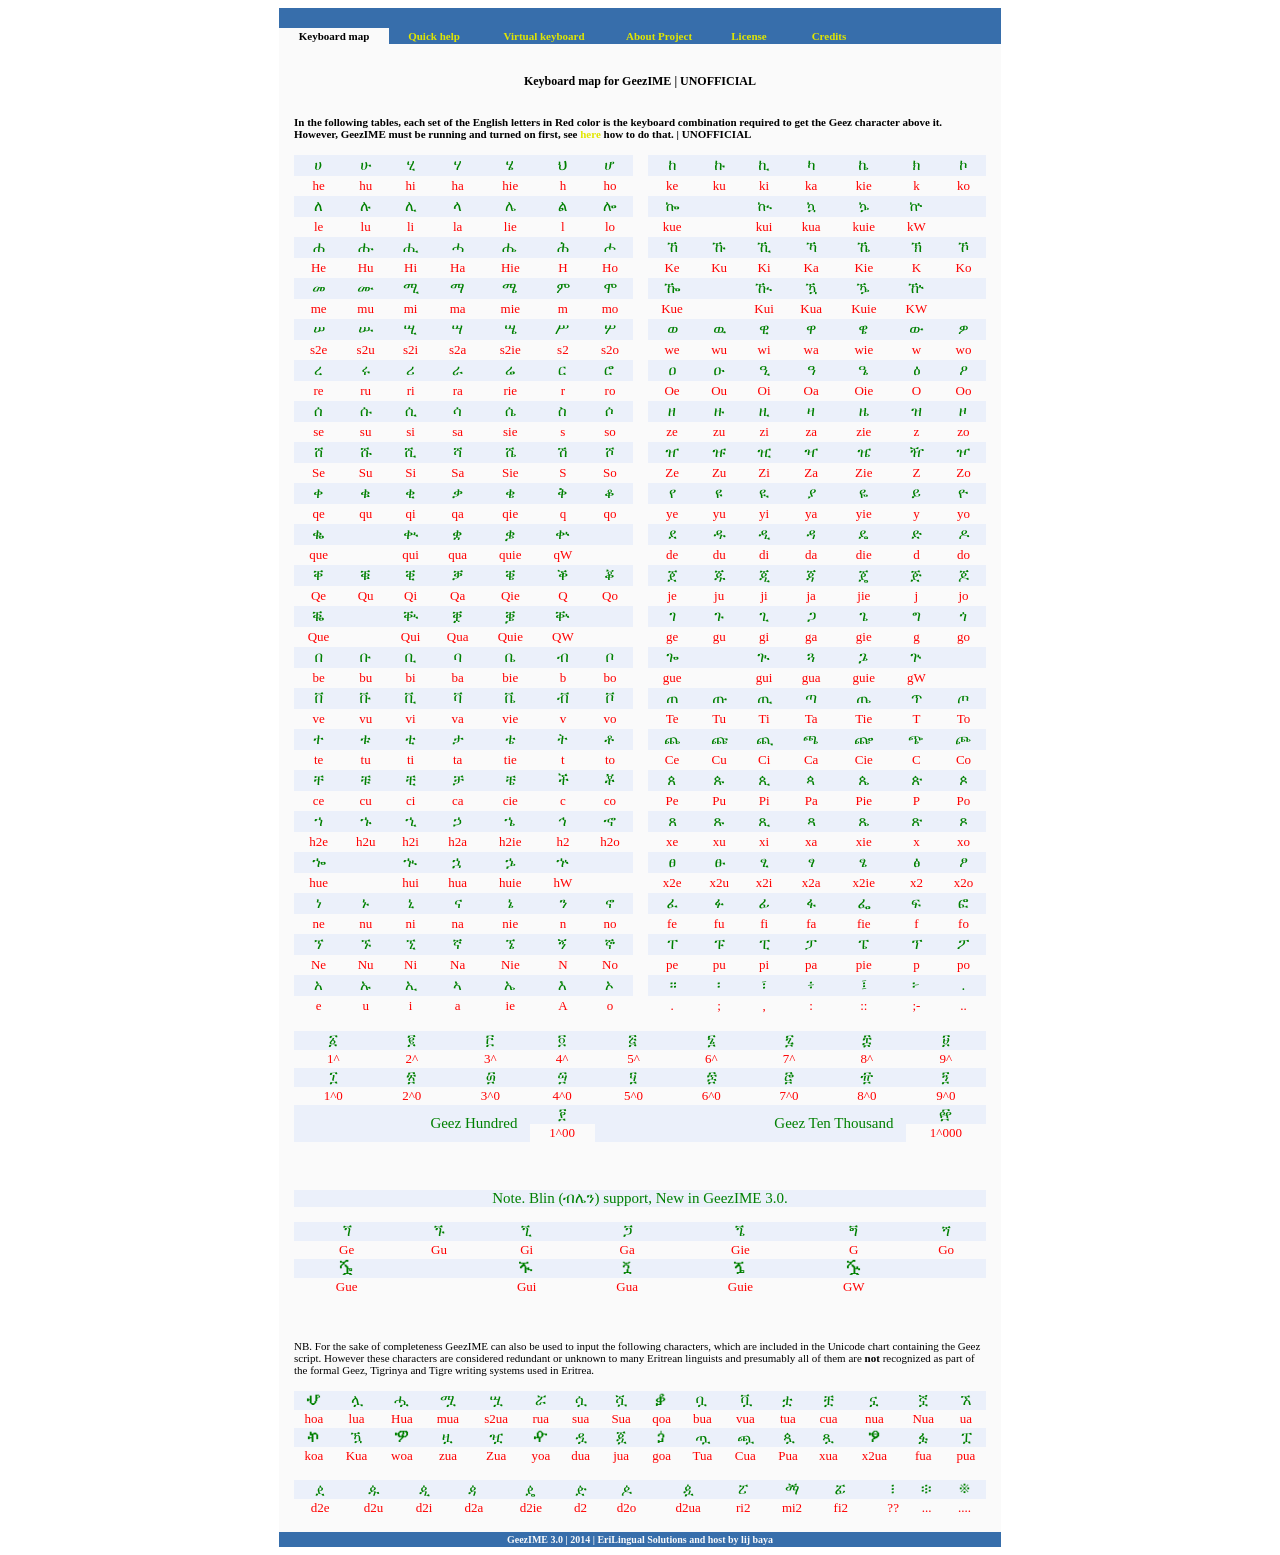
<file: index.html>
﻿<html>
  <head>
    <meta http-equiv="Content-Type" content="text/html; charset=UTF-8">
    <link rel="stylesheet" href="cutegeez.css"/>
	<link rel="shortcut icon" type="image/x-icon" href="ico.ico"/>
	<title>GeezIME Help | UNOFFICIAL </title>
  </head>
<body bgcolor="white">
<table style="border: 2 solid #376EAB;" width="722" align="center" cellspacing="0" cellpadding="0">
<tr><td>
<table border="0" bgcolor="#376EAB"nwidth="720" align="center" cellspacing="0" cellpadding="0">
<tr>
<td colspan="2" height="20">&nbsp;<td>
</tr>
<tr>
<td colspan="2">
	<table cellspacing="0" cellpadding="0">
	<tr class="menu" align="center" height="16">
		<td width="110" bgcolor="#fafafa"><b>Keyboard map</b></td>
		<td width="90"><a href="apphelp.html">Quick help</a></td>
		<td width="130"><a href="tosk.html">Virtual keyboard</a></td>
		<td width="100"><a href="author.html">About Project</a></td>
		<td width="80"><a href="license.html">License</a></td>
		<td width="80"><a href="credits.html">Credits</a></td>
		<td>&nbsp;</td>
	</tr></table>
</td>
</tr>
<tr align="center" bgcolor="#fafafa">
<td colspan="2"></br>
	<h3 class="topic">Keyboard map for GeezIME | UNOFFICIAL </h3>
</td>
</tr>
<tr bgcolor="#fafafa">
<td colspan="2">
<table align="center" cellspacing="15" cellpadding="0">
<tr>
<td colspan="2">
	<p class="text"><b>
		In the following tables,  each set of the English letters in Red color is the keyboard combination 
		required to get the Geez character above it. However, GeezIME must be running and turned on first,
		see <a href="apphelp.html">here<a> how to do that. | UNOFFICIAL</b>
	</p>
</td>
</tr>
<tr>
<td width="50%">
	<table class="grid" align="center" cellspacing="0" cellpadding="2" width="100%">
		<tr class="tig"> 
			<td>ሀ</td><td>ሁ</td><td>ሂ</td><td>ሃ</td><td>ሄ</td><td>ህ</td><td>ሆ</td>
		</tr>
		<tr class="eng"> 
			<td>he</td><td>hu</td><td>hi</td><td>ha</td><td>hie</td><td>h</td><td>ho</td>
		</tr>

		<tr class="tig"> 
			<td>ለ</td><td>ሉ</td><td>ሊ</td><td>ላ</td><td>ሌ</td><td>ል</td><td>ሎ</td>
		 </tr>
		<tr class="eng"> 
			<td>le</td><td>lu</td><td>li</td><td>la</td><td>lie</td><td>l</td><td>lo</td>
		</tr>

		<tr class="tig"> 
			<td>ሐ</td><td>ሑ</td><td>ሒ</td><td>ሓ</td><td>ሔ</td><td>ሕ</td><td>ሖ</td>
		</tr>
		<tr class="eng"> 
			<td>He</td><td>Hu</td><td>Hi</td><td>Ha</td><td>Hie</td><td>H</td><td>Ho</td>
		</tr>

		<tr class="tig"> 
			<td>መ</td><td>ሙ</td><td>ሚ</td><td>ማ</td><td>ሜ</td><td>ም</td><td>ሞ</td>
		 </tr>
		<tr class="eng"> 
			<td>me</td><td>mu</td><td>mi</td><td>ma</td><td>mie</td><td>m</td><td>mo</td>
		</tr>
		
		<tr class="tig"> 
			<td>ሠ</td><td>ሡ</td><td>ሢ</td><td>ሣ</td><td>ሤ</td><td>ሥ</td><td>ሦ</td>
		</tr>
		<tr class="eng"> 
			<td>s2e</td><td>s2u</td><td>s2i</td><td>s2a</td><td>s2ie</td><td>s2</td><td>s2o</td>
		</tr>

		<tr class="tig"> 
			<td>ረ</td><td>ሩ</td><td>ሪ</td><td>ራ</td><td>ሬ</td><td>ር</td><td>ሮ</td>
		</tr>
		<tr class="eng"> 
			<td>re</td><td>ru</td><td>ri</td><td>ra</td><td>rie</td><td>r</td><td>ro</td>
		</tr>

		<tr class="tig"> 
			<td>ሰ</td><td>ሱ</td><td>ሲ</td><td>ሳ</td><td>ሴ</td><td>ስ</td><td>ሶ</td>
		</tr>
		<tr class="eng"> 
			<td>se</td><td>su</td><td>si</td><td>sa</td><td>sie</td><td>s</td><td>so</td>
		</tr>

		<tr class="tig"> 
			<td>ሸ</td><td>ሹ</td><td>ሺ</td><td>ሻ</td><td>ሼ</td><td>ሽ</td><td>ሾ</td>
		</tr>
		<tr class="eng"> 
			<td>Se</td><td>Su</td><td>Si</td><td>Sa</td><td>Sie</td><td>S</td><td>So</td>
		</tr>

		<tr class="tig"> 
			<td>ቀ</td><td>ቁ</td><td>ቂ</td><td>ቃ</td><td>ቄ</td><td>ቅ</td><td>ቆ</td>
		</tr>
		<tr class="eng"> 
			<td>qe</td><td>qu</td><td>qi</td><td>qa</td><td>qie</td><td>q</td><td>qo</td>
		</tr>
		
		<tr class="tig"> 
			<td>ቈ</td><td>&nbsp;</td><td>ቊ</td><td>ቋ</td><td>ቌ</td><td>ቍ</td><td>&nbsp;</td>
		</tr>	
		<tr class="eng"> 
			<td>que</td><td>&nbsp;</td><td>qui</td><td>qua</td><td>quie</td><td>qW</td><td>&nbsp;</td>
		</tr>

		<tr class="tig"> 
			<td>ቐ</td><td>ቑ</td><td>ቒ</td><td>ቓ</td><td>ቔ</td><td>ቕ</td><td>ቖ</td>
		</tr>
		<tr class="eng"> 
			<td>Qe</td><td>Qu</td><td>Qi</td><td>Qa</td><td>Qie</td><td>Q</td><td>Qo</td>
		</tr>

		<tr class="tig"> 
			<td>ቘ</td><td>&nbsp;</td><td>ቚ</td><td>ቛ</td><td>ቜ</td><td>ቝ</td><td>&nbsp;</td>
		</tr>
		<tr class="eng"> 
			<td>Que</td><td>&nbsp;</td><td>Qui</td><td>Qua</td><td>Quie</td><td>QW</td><td>&nbsp;</td>
		</tr>

		<tr class="tig"> 
			<td>በ</td><td>ቡ</td><td>ቢ</td><td>ባ</td><td>ቤ</td><td>ብ</td><td>ቦ</td>
		</tr>
		<tr class="eng"> 
			<td>be</td><td>bu</td><td>bi</td><td>ba</td><td>bie</td><td>b</td><td>bo</td>
		</tr>
		
		<tr class="tig"> 
			<td>ቨ</td><td>ቩ</td><td>ቪ</td><td>ቫ</td><td>ቬ</td><td>ቭ</td><td>ቮ</td>
		</tr>
		<tr class="eng"> 
			<td>ve</td><td>vu</td><td>vi</td><td>va</td><td>vie</td><td>v</td><td>vo</td>
		</tr>

		<tr class="tig"> 
			<td>ተ</td><td>ቱ</td><td>ቲ</td><td>ታ</td><td>ቴ</td><td>ት</td><td>ቶ</td>
		</tr>
		<tr class="eng"> 
			<td>te</td><td>tu</td><td>ti</td><td>ta</td><td>tie</td><td>t</td><td>to</td>
		</tr>

		<tr class="tig"> 
			<td>ቸ</td><td>ቹ</td><td>ቺ</td><td>ቻ</td><td>ቼ</td><td>ች</td><td>ቾ</td>
		</tr>
		<tr class="eng"> 
			<td>ce</td><td>cu</td><td>ci</td><td>ca</td><td>cie</td><td>c</td><td>co</td>
		</tr>
		
		<tr class="tig"> 
			<td>ኀ</td><td>ኁ</td><td>ኂ</td><td>ኃ</td><td>ኄ</td><td>ኅ</td><td>ኆ</td>
		</tr>
		<tr class="eng"> 
			<td>h2e</td><td>h2u</td><td>h2i</td><td>h2a</td><td>h2ie</td><td>h2</td><td>h2o</td>
		</tr>
		
		<tr class="tig"> 
			<td>ኈ</td><td>&nbsp;</td><td>ኊ</td><td>ኋ</td><td>ኌ</td><td>ኍ</td><td>&nbsp;</td>
		</tr>
		<tr class="eng"> 
			<td>hue</td><td>&nbsp;</td><td>hui</td><td>hua</td><td>huie</td><td>hW</td><td>&nbsp;</td>
		</tr>
		
		<tr class="tig"> 
			<td>ነ</td><td>ኑ</td><td>ኒ</td><td>ና</td><td>ኔ</td><td>ን</td><td>ኖ</td>
		</tr>
		<tr class="eng"> 
			<td>ne</td><td>nu</td><td>ni</td><td>na</td><td>nie</td><td>n</td><td>no</td>
		</tr>

		<tr class="tig"> 
			<td>ኘ</td><td>ኙ</td><td>ኚ</td><td>ኛ</td><td>ኜ</td><td>ኝ</td><td>ኞ</td>
		</tr>
		<tr class="eng"> 
			<td>Ne</td><td>Nu</td><td>Ni</td><td>Na</td><td>Nie</td><td>N</td><td>No</td>
		</tr>

		<tr class="tig"> 
			<td>አ</td><td>ኡ</td><td>ኢ</td><td>ኣ</td><td>ኤ</td><td>እ</td><td>ኦ</td>
		</tr>
		<tr class="eng"> 
			<td>e</td><td>u</td><td>i</td><td>a</td><td>ie</td><td>A</td><td>o</td>
		</tr>
	</table>
</td>
<td width="50%">
	<table class="grid" align="center" cellspacing="0" cellpadding="2" width="100%">
		<tr class="tig"> 
			<td>ከ</td><td>ኩ</td><td>ኪ</td><td>ካ</td><td>ኬ</td><td>ክ</td><td>ኮ</td>
		</tr>
		<tr class="eng"> 
			<td>ke</td><td>ku</td><td>ki</td><td>ka</td><td>kie</td><td>k</td><td>ko</td>
		</tr>
			
		<tr class="tig"> 
			<td>ኰ</td><td>&nbsp;</td><td>ኲ</td><td>ኳ</td><td>ኴ</td><td>ኵ</td><td>&nbsp;</td>
		</tr>
		<tr class="eng"> 
			<td>kue</td><td>&nbsp;</td><td>kui</td><td>kua</td><td>kuie</td><td>kW</td><td>&nbsp;</td>
		</tr>

		<tr class="tig"> 
			<td>ኸ</td><td>ኹ</td><td>ኺ</td><td>ኻ</td><td>ኼ</td><td>ኽ</td><td>ኾ</td>
		</tr>
		<tr class="eng"> 
			<td>Ke</td><td>Ku</td><td>Ki</td><td>Ka</td><td>Kie</td><td>K</td><td>Ko</td>
		</tr>

		<tr class="tig"> 
			<td>ዀ</td><td>&nbsp;</td><td>ዂ</td><td>ዃ</td><td>ዄ</td><td>ዅ</td><td>&nbsp;</td>
		</tr>
		<tr class="eng"> 
			<td>Kue</td><td>&nbsp;</td><td>Kui</td><td>Kua</td><td>Kuie</td><td>KW</td><td>&nbsp;</td>
		</tr>

		<tr class="tig"> 
			<td>ወ</td><td>ዉ</td><td>ዊ</td><td>ዋ</td><td>ዌ</td><td>ው</td><td>ዎ</td>
		</tr>
		<tr class="eng"> 
			<td>we</td><td>wu</td><td>wi</td><td>wa</td><td>wie</td><td>w</td><td>wo</td>
		</tr>

		<tr class="tig"> 
			<td>ዐ</td><td>ዑ</td><td>ዒ</td><td>ዓ</td><td>ዔ</td><td>ዕ</td><td>ዖ</td>
		</tr>
		<tr class="eng"> 
			<td>Oe</td><td>Ou</td><td>Oi</td><td>Oa</td><td>Oie</td><td>O</td><td>Oo</td>
		</tr>

		<tr class="tig"> 
			<td>ዘ</td><td>ዙ</td><td>ዚ</td><td>ዛ</td><td>ዜ</td><td>ዝ</td><td>ዞ</td>
		</tr>
		<tr class="eng"> 
			<td>ze</td><td>zu</td><td>zi</td><td>za</td><td>zie</td><td>z</td><td>zo</td>
		</tr>

		<tr class="tig"> 
			<td>ዠ</td><td>ዡ</td><td>ዢ</td><td>ዣ</td><td>ዤ</td><td>ዥ</td><td>ዦ</td>
		</tr>
		<tr class="eng"> 
			<td>Ze</td><td>Zu</td><td>Zi</td><td>Za</td><td>Zie</td><td>Z</td><td>Zo</td>
		</tr>

		<tr class="tig"> 
			<td>የ</td><td>ዩ</td><td>ዪ</td><td>ያ</td><td>ዬ</td><td>ይ</td><td>ዮ</td>
		</tr>
		<tr class="eng"> 
			<td>ye</td><td>yu</td><td>yi</td><td>ya</td><td>yie</td><td>y</td><td>yo</td>
		</tr>

		<tr class="tig"> 
			<td>ደ</td><td>ዱ</td><td>ዲ</td><td>ዳ</td><td>ዴ</td><td>ድ</td><td>ዶ</td>
		</tr>
		<tr class="eng"> 
			<td>de</td><td>du</td><td>di</td><td>da</td><td>die</td><td>d</td><td>do</td>
		</tr>

		<tr class="tig"> 
			<td>ጀ</td><td>ጁ</td><td>ጂ</td><td>ጃ</td><td>ጄ</td><td>ጅ</td><td>ጆ</td>
		</tr>
		<tr class="eng"> 
			<td>je</td><td>ju</td><td>ji</td><td>ja</td><td>jie</td><td>j</td><td>jo</td>
		</tr>

		<tr class="tig"> 
			<td>ገ</td><td>ጉ</td><td>ጊ</td><td>ጋ</td><td>ጌ</td><td>ግ</td><td>ጎ</td>
		</tr>
		<tr class="eng"> 
			<td>ge</td><td>gu</td><td>gi</td><td>ga</td><td>gie</td><td>g</td><td>go</td>
		</tr>
			
		<tr class="tig"> 
			<td>ጐ</td><td>&nbsp;</td><td>ጒ</td><td>ጓ</td><td>ጔ</td><td>ጕ</td><td>&nbsp;</td>
		</tr>
		<tr class="eng"> 
			<td>gue</td><td>&nbsp;</td><td>gui</td><td>gua</td><td>guie</td><td>gW</td><td>&nbsp;</td>
		</tr>

		<tr class="tig"> 
			<td>ጠ</td><td>ጡ</td><td>ጢ</td><td>ጣ</td><td>ጤ</td><td>ጥ</td><td>ጦ</td>
		</tr>
		<tr class="eng"> 
			<td>Te</td><td>Tu</td><td>Ti</td><td>Ta</td><td>Tie</td><td>T</td><td>To</td>
		</tr>

		<tr class="tig"> 
			<td>ጨ</td><td>ጩ</td><td>ጪ</td><td>ጫ</td><td>ጬ</td><td>ጭ</td><td>ጮ</td>
		</tr>
		<tr class="eng"> 
			<td>Ce</td><td>Cu</td><td>Ci</td><td>Ca</td><td>Cie</td><td>C</td><td>Co</td>
		</tr>

		<tr class="tig"> 
			<td>ጰ</td><td>ጱ</td><td>ጲ</td><td>ጳ</td><td>ጴ</td><td>ጵ</td><td>ጶ</td>
		</tr>
		<tr class="eng"> 
			<td>Pe</td><td>Pu</td><td>Pi</td><td>Pa</td><td>Pie</td><td>P</td><td>Po</td>
		</tr>

		<tr class="tig"> 
			<td>ጸ</td><td>ጹ</td><td>ጺ</td><td>ጻ</td><td>ጼ</td><td>ጽ</td><td>ጾ</td>
		</tr>
		<tr class="eng"> 
			<td>xe</td><td>xu</td><td>xi</td><td>xa</td><td>xie</td><td>x</td><td>xo</td>
		</tr>
		
		<tr class="tig"> 
			<td>ፀ</td><td>ፁ</td><td>ፂ</td><td>ፃ</td><td>ፄ</td><td>ፅ</td><td>ፆ</td>
		</tr>
		<tr class="eng"> 
			<td>x2e</td><td>x2u</td><td>x2i</td><td>x2a</td><td>x2ie</td><td>x2</td><td>x2o</td>
		</tr>

		<tr class="tig"> 
			<td>ፈ</td><td>ፉ</td><td>ፊ</td><td>ፋ</td><td>ፌ</td><td>ፍ</td><td>ፎ</td>
		</tr>
		<tr class="eng"> 
			<td>fe</td><td>fu</td><td>fi</td><td>fa</td><td>fie</td><td>f</td><td>fo</td>
		</tr>

		<tr class="tig"> 
			<td>ፐ</td><td>ፑ</td><td>ፒ</td><td>ፓ</td><td>ፔ</td><td>ፕ</td><td>ፖ</td>
		</tr>
		<tr class="eng"> 
			<td>pe</td><td>pu</td><td>pi</td><td>pa</td><td>pie</td><td>p</td><td>po</td>
		</tr>
		
		<tr class="tig">
			<td>።</td><td>፡</td><td>፣</td><td>፥</td><td>፤</td><td>፦</td><td>.</td>
		</tr>
		<tr class="eng">
			<td>.</td><td>;</td><td>,</td><td>:</td><td>::</td><td>;-</td><td>..</td>
		</tr>		
	</table>
</td>
</tr>
<tr>
<td colspan="2">
	<table class="grid" cellspacing="0" cellpadding="1" align="center" width="100%">
		<tr class="tig" align="center"> 
			<td>፩</td><td>፪</td><td>፫</td><td>፬</td><td>፭</td><td>፮</td><td>፯</td><td>፰</td><td>፱</td>
		</tr>
		<tr class="eng" align="center"> 
			<td>1^</td><td>2^</td><td>3^</td><td>4^</td><td>5^</td><td>6^</td><td>7^</td><td>8^</td><td>9^</td>
		</tr>
		
		<tr class="tig" align="center"> 
			<td>፲</td><td>፳</td><td>፴</td><td>፵</td><td>፶</td><td>፷</td><td>፸</td><td>፹</td><td>፺</td>
		</tr>
		<tr class="eng" align="center"> 
			<td>1^0</td><td>2^0</td><td>3^0</td><td>4^0</td><td>5^0</td><td>6^0</td><td>7^0</td><td>8^0</td><td>9^0</td></tr>
		
		<tr class="tig" valign="center" align="center"> 
			<td rowspan="2" colspan="3" align="right">Geez Hundred &nbsp;&nbsp;</td><td>፻</td>
			<td rowspan="2" colspan="4" align="right"> Geez Ten Thousand &nbsp;&nbsp;</td><td>፼</td>
		</tr>
		<tr class="eng"> 
			<td>1^00</td><td>1^000</td>
		</tr>
	</table>
</td>
</tr>
<tr>
<td colspan="2"></br>
	<p class="tig">
		Note. Blin (ብሌን) support, New in GeezIME 3.0.
	</p>
</td>
</tr>
<tr> 
<td colspan="2">
	<table class="grid" cellspacing="0" cellpadding="1" width="100%" align="center">
		<tr class="tig"> 
			<td>ጘ</td><td>ጙ</td><td>ጚ</td><td>ጛ</td><td>ጜ</td><td>ጝ</td><td>ጞ</td>
		</tr>
		<tr class="eng"> 
			<td>Ge</td><td>Gu</td><td>Gi</td><td>Ga</td><td>Gie</td><td>G</td><td>Go</td>
		</tr>
		<tr class="tig"> 
			<td>ⶓ</td><td>&nbsp;</td><td>ⶔ</td><td>ጟ</td><td>ⶕ</td><td>ⶖ</td><td>&nbsp;</td>
		</tr>
		<tr class="eng"> 
			<td>Gue</td><td>&nbsp;</td><td>Gui</td><td>Gua</td><td>Guie</td><td>GW</td><td>&nbsp;</td>
		</tr>
	</table>
</td>
</tr>
<tr>
<td colspan="2"></br>
	<p class="text">
		NB. For the sake of completeness GeezIME can also be used to input the following characters, 
	which are included in the Unicode chart containing the Geez script. However these characters are considered redundant or unknown to many Eritrean linguists and presumably all of them are <b>not</b> recognized as part of the formal Geez, Tigrinya and Tigre writing systems used in Eritrea.
	</p>
</td>
</tr>
<tr>
<td colspan="2">
	<table class="grid" cellspacing="0" cellpadding="1" width="100%" align="center">
		<tr class="tig" align="center"> 
			<td>ሇ</td><td>ሏ</td><td>ሗ</td><td>ሟ</td><td>ሧ</td><td>ሯ</td><td>ሷ</td><td>ሿ</td><td>ቇ</td><td>ቧ</td><td>ቯ</td><td>ቷ</td><td>ቿ</td><td>ኗ</td><td>ኟ</td><td>ኧ</td>
		</tr>
		<tr class="eng" align="center"> 
			<td>hoa</td><td>lua</td><td>Hua</td><td>mua</td><td>s2ua</td><td>rua</td><td>sua</td><td>Sua</td><td>qoa</td><td>bua</td><td>vua</td><td>tua</td><td>cua</td><td>nua</td><td>Nua</td><td>ua</td>
		</tr>
		
		<tr class="tig" align="center"> 
			<td>ኯ</td><td>ዃ</td><td>ዏ</td><td>ዟ</td><td>ዧ</td><td>ዯ</td><td>ዷ</td><td>ጇ</td><td>ጏ</td><td>ጧ</td><td>ጯ</td><td>ጷ</td><td>ጿ</td><td>ፇ</td><td>ፏ</td><td>ፗ</td>
		</tr>
		<tr class="eng" align="center"> 
			<td>koa</td><td>Kua</td><td>woa</td><td>zua</td><td>Zua</td><td>yoa</td><td>dua</td><td>jua</td><td>goa</td><td>Tua</td><td>Cua</td><td>Pua</td><td>xua</td><td>x2ua</td><td>fua</td><td>pua</td>
		</tr>
	</table>
</td>
</tr>
<tr> 
<td colspan="2">
	<table class="grid" cellspacing="0" cellpadding="1" width="100%" align="center">
		<tr class="tig"> 
			<td>ዸ</td><td>ዹ</td><td>ዺ</td><td>ዻ</td><td>ዼ</td><td>ዽ</td><td>ዾ</td><td>ዿ</td><td>ፘ</td><td>ፙ</td><td>ፚ</td><td>&nbsp;</td><td>፧</td><td>፨</td><td>፠</td>
		</tr>
		<tr class="eng"> 
			<td>d2e</td><td>d2u</td><td>d2i</td><td>d2a</td><td>d2ie</td><td>d2</td><td>d2o</td><td>d2ua</td><td>ri2</td><td>mi2</td><td>fi2</td><td>&nbsp;</td><td>??</td><td>...</td><td>....</td>
		</tr>
	</table>
</td>
</tr>
</table>
</td>
</tr>
<tr>
<td colspan="2" height="15" align="center" class="tag">GeezIME 3.0 | 2014 | EriLingual Solutions  and host by lij baya<td>
</tr>
</table>
</td></tr></table>
</body>
</html>
</file>
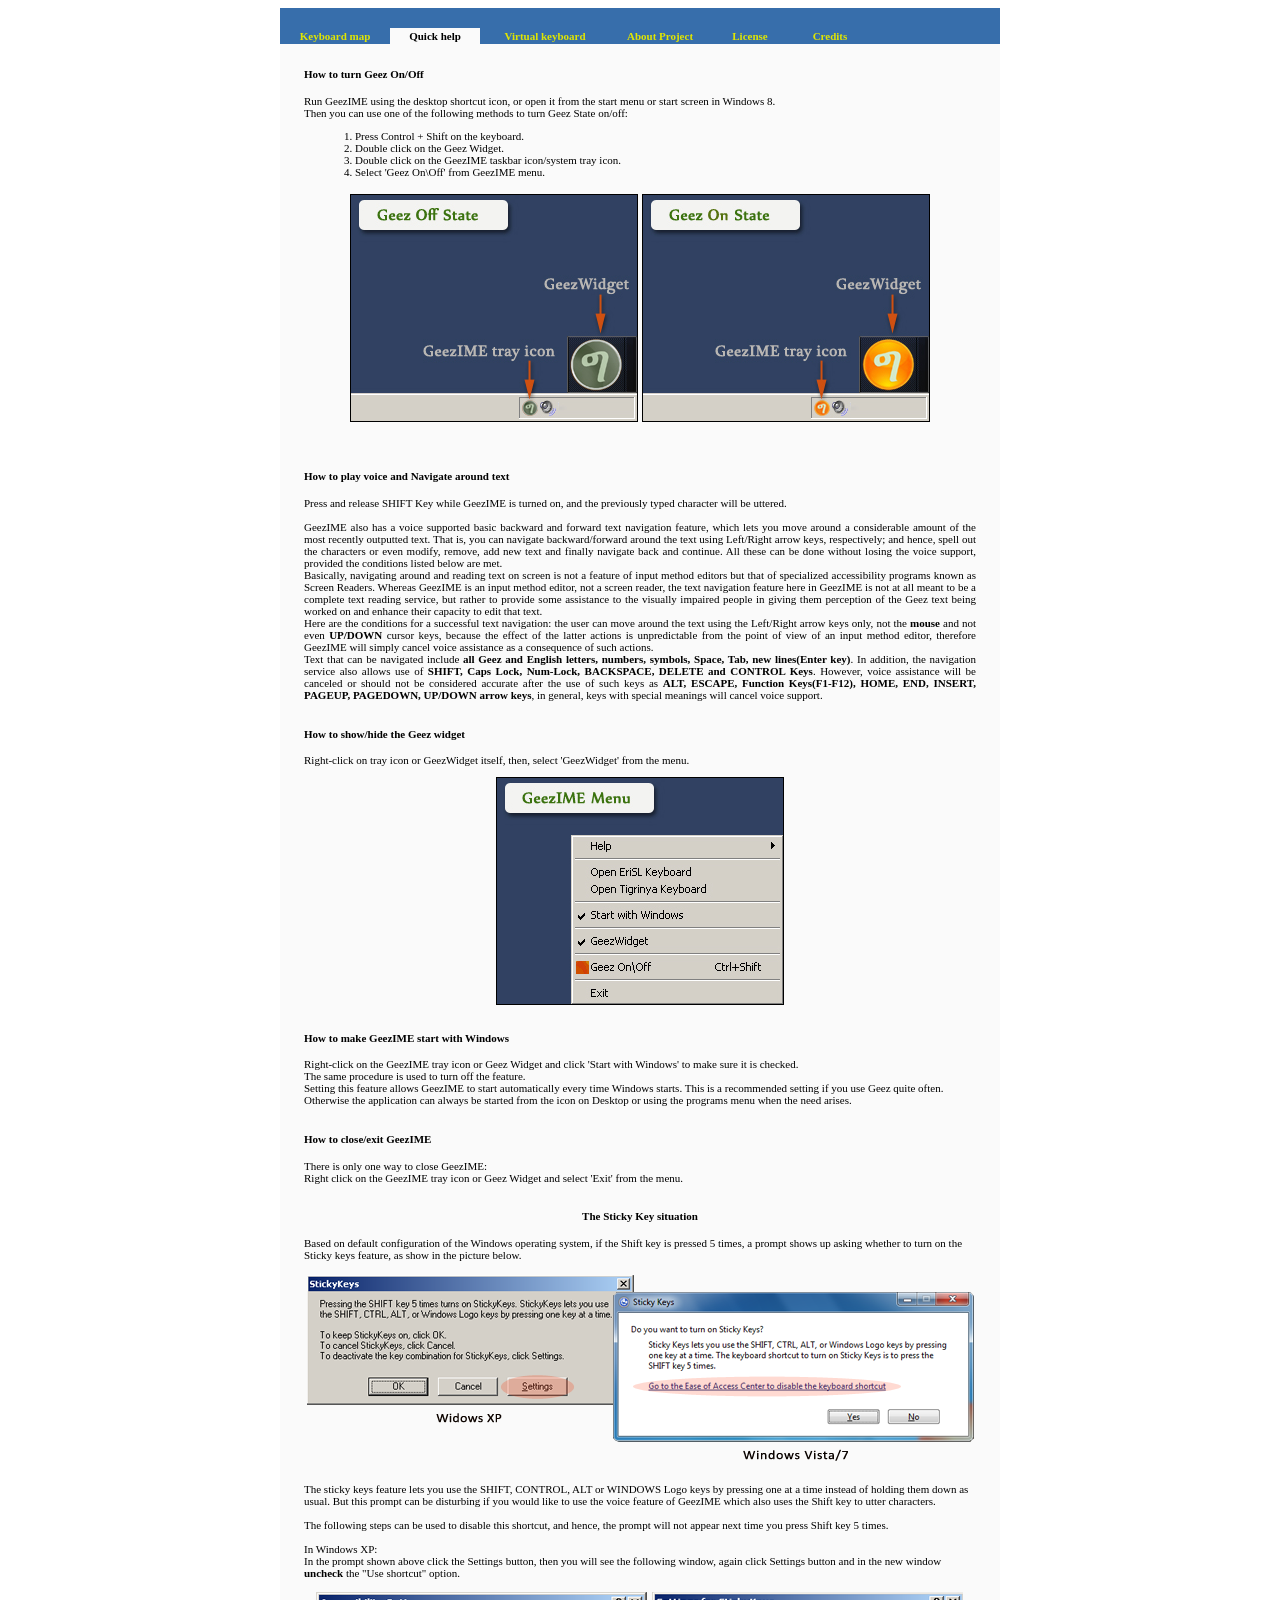
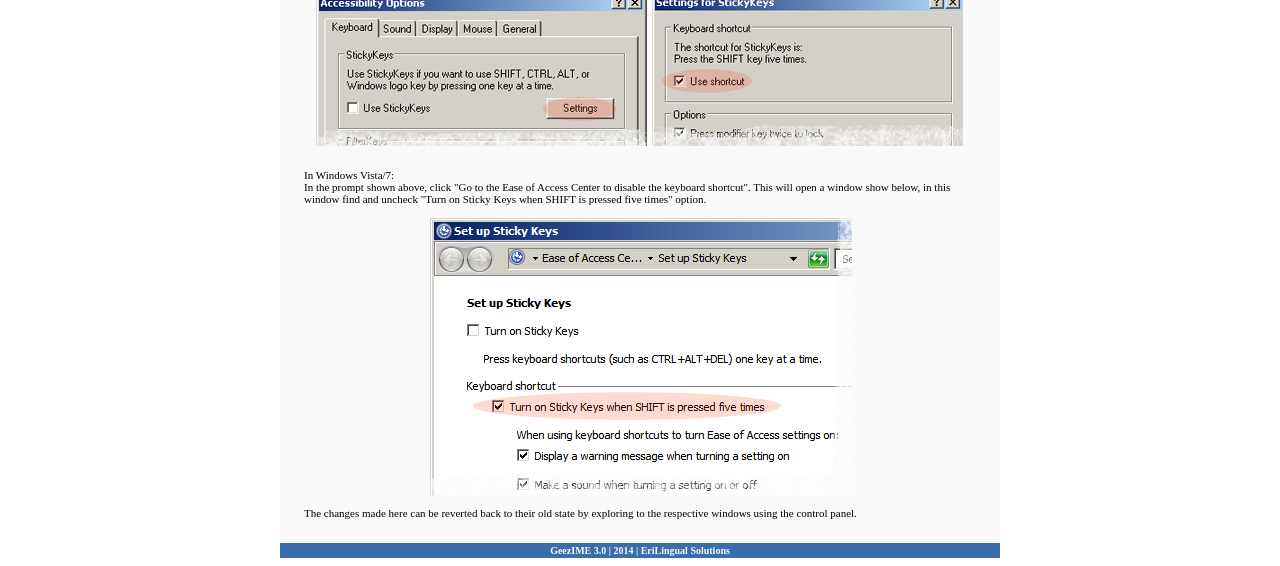
<file: apphelp.html>
<html>
  <head>
    <meta http-equiv="Content-Type" content="text/html; charset=UTF-8">
    <link rel="stylesheet" href="cutegeez.css"/>
	<link rel="shortcut icon" type="image/x-icon" href="ico.ico"/>
	<title>GeezIME Help</title>
  </head>
<body bgcolor="white">
<table style="border: 2 solid #376EAB;" width="722" align="center" cellspacing="0" cellpadding="0">
<tr><td>
<table border="0" bgcolor="#376EAB"width="720" align="center" cellspacing="0" cellpadding="0">
<tr>
<td colspan="2" height="20">&nbsp;<td>
</tr>
<tr>
<td colspan="2">
	<table cellspacing="0" cellpadding="0">
	<tr class="menu" align="center" height="16">
		<td width="110"><a href="index.html">Keyboard map</a></td>
		<td width="90" bgcolor="#fafafa"><b>Quick help</b></td>
		<td width="130"><a href="tosk.html">Virtual keyboard</a></td>
		<td width="100"><a href="author.html">About Project</a></td>
		<td width="80"><a href="license.html">License</a></td>
		<td width="80"><a href="credits.html">Credits</a></td>
		<td>&nbsp;</td>
	</tr></table>
</td>
</tr>
<tr bgcolor="#fafafa" valign="top">
<td colspan="2">
<table border="0" cellpadding="22" >
	<tr><td>
	<h4 class="text">How to turn Geez On/Off </h4>
	<p class="text">
    Run GeezIME using the desktop shortcut icon, or open it from the start menu or start screen in Windows 8.<br>
    Then you can use one of the following methods to turn Geez State on/off:
    	<blockquote class="text">
		1. Press Control + Shift on the keyboard.
		</br>2. Double click on the Geez Widget.
		</br>3. Double click on the GeezIME taskbar icon/system tray icon.
		</br>4. Select 'Geez On\Off' from GeezIME menu.
        </blockquote>
	</p>
	<center>
	<img src="cuteoff.jpg" border="1">
	<img src="cuteon.jpg" border="1">
	</center>
	<br/><a name="voice"></a>
	<h4 class="text"><br/>How to play voice and Navigate around text</h4>
	<p class="text" align="justify">
		Press and release SHIFT Key while GeezIME is turned on, and the previously typed character will be uttered.</br></br>GeezIME also has a voice supported basic backward and forward text navigation feature, which lets you move around a considerable amount of the most recently outputted text. That is, you can navigate backward/forward around the text using Left/Right arrow keys, respectively; and hence, spell out the characters or even modify, remove, add new text and finally navigate back and continue. All these can be done without losing the voice support, provided the conditions listed below are met.
		</br>Basically, navigating around and reading text on screen is not a feature of input method editors but that of specialized accessibility programs known as Screen Readers. Whereas GeezIME is an input method editor, not a screen reader, the text navigation feature here in GeezIME is not at all meant to be a complete text reading service, but rather to provide some assistance to the visually impaired people in giving them perception of the Geez text being worked on and enhance their capacity to edit that text.
</br>Here are the conditions for a successful text navigation: the user can move around the text using the Left/Right arrow keys only, not the <b>mouse</b> and not even <b>UP/DOWN</b> cursor keys, because the effect of the latter actions is unpredictable from the point of view of an input method editor, therefore GeezIME will simply cancel voice assistance as a consequence of such actions. </br>
Text that can be navigated include <b>all Geez and English letters, numbers, symbols, Space, Tab, new lines(Enter key)</b>. In addition,  the navigation service also allows use of <b>SHIFT, Caps Lock, Num-Lock, BACKSPACE, DELETE and CONTROL Keys</b>. However, voice assistance will be canceled or should not be considered accurate after the use of such keys as <b>ALT, ESCAPE, Function Keys(F1-F12), HOME, END, INSERT, PAGEUP, PAGEDOWN, UP/DOWN arrow keys</b>, in general, keys with special meanings will cancel voice support.
	</p>
	<h4 class="text"><br/>How to show/hide the Geez widget</h4>
	<p class="text">
		Right-click on tray icon or GeezWidget itself, then, select
		'GeezWidget' from the menu.
	</p>
	<center>
	<img src="cutemenu.jpg" border="1">
	</center>
	<h4 class="text"><br/>How to make GeezIME start with Windows</h4>
	<p class="text">
		Right-click on the GeezIME tray icon or Geez Widget and click 
		'Start with Windows' to make sure it is checked.<br/>
		The same procedure is used to turn off the feature.<br/>
		Setting this feature allows GeezIME to start automatically
		every time Windows starts. This is a recommended setting
		if you use Geez quite often. Otherwise the application can
		always be started from the icon on Desktop or using the programs menu when the need arises.<br/>
	</p>
	
	<h4 class="text"><br/>How to close/exit GeezIME</h4>
	<p class="text">
		There is only one way to close GeezIME:</br>
		Right click on the GeezIME tray icon or Geez Widget and select 'Exit' from the menu.
	</p>
	
	<h4 class="text" align="center"><br/>The Sticky Key situation</h4>
	<p class="text">
		Based on default configuration of the Windows operating system, if the Shift key is pressed 5 times, a prompt shows up asking whether to turn on the Sticky keys feature, as show in the picture below.
	</p>
		<center>
		<img src="prompts.png" border="0">
		</center>
	<p class="text">
		The sticky keys feature lets you use the SHIFT, CONTROL, ALT or WINDOWS Logo keys by pressing one at a time instead of holding them down as usual. But this prompt can be disturbing if you would like to use the voice feature of GeezIME which also uses the Shift key to utter characters.<br/><br/>
		The following steps can be used to disable this shortcut, and hence, the prompt will not appear next time you press Shift key 5 times.<br/><br/>
		In Windows XP:<br/>
		In the prompt shown above click the Settings button, then you will see the following window, again click Settings button and in the new window <b>uncheck</b> the "Use shortcut" option.
	</p>
		<center>
		<img src="xpsetting.png" border="0">
		</center>
	<p  class="text"><br/>
		In Windows Vista/7:<br/>
		In the prompt shown above, click "Go to the Ease of Access Center to disable the keyboard shortcut". This will open a window show below, in this window find and uncheck "Turn on Sticky Keys when SHIFT is pressed five times" option.
	</p>
		<center>
		<img src="vistasetting.png" border="0">
		</center>
	<p class="text">
		The changes made here can be reverted back to their old state by exploring to the respective windows using the control panel.
	</p>
	</td></tr>
	</table>
</td>
</tr>
<tr>
<td colspan="2" height="15" align="center" class="tag">GeezIME 3.0 | 2014 | EriLingual Solutions<td>
</tr>
</table>
</td></tr></table>
</body>
</html>
</file>
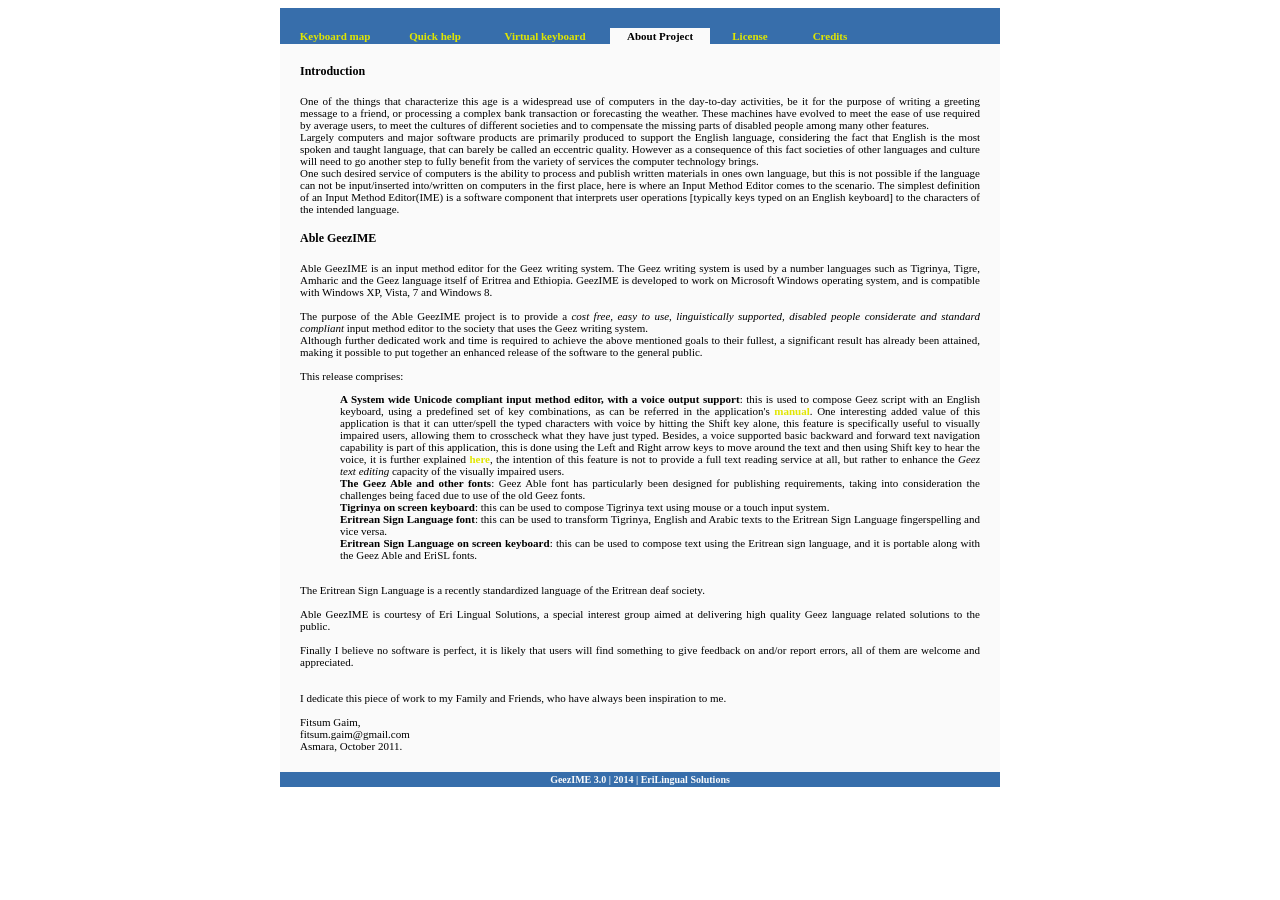
<file: author.html>
﻿<html>
  <head>
    <meta http-equiv="Content-Type" content="text/html; charset=UTF-8">
    <link rel="stylesheet" href="cutegeez.css"/>
	<link rel="shortcut icon" type="image/x-icon" href="ico.ico"/>
	<title>GeezIME About project</title>
  </head>
<body bgcolor="white">
<table style="border: 2 solid #376EAB;" width="722" align="center" cellspacing="0" cellpadding="0">
<tr><td>
<table border="0" bgcolor="#376EAB"width="720" align="center" cellspacing="0" cellpadding="0">
<tr>
<td colspan="2" height="20">&nbsp;<td>
</tr>
<tr>
<td colspan="2">
	<table cellspacing="0" cellpadding="0">
	<tr class="menu" align="center" height="16">
		<td width="110"><a href="index.html">Keyboard map</a></td>
		<td width="90"><a href="apphelp.html">Quick help</a></td>
		<td width="130"><a href="tosk.html">Virtual keyboard</a></td>
		<td width="100" bgcolor="#fafafa"><b>About Project</b></td>
		<td width="80"><a href="license.html">License</a></td>
		<td width="80"><a href="credits.html">Credits</a></td>
		<td>&nbsp;</td>
	</tr></table>
</td>
</tr>
<tr bgcolor="#fafafa" valign="top">
<td colspan="2">
<table align="justify" cellspacing="0" cellpadding="20">
	<tr>
	<td class="text" align="justify">
		<p class="text" align="justify">
		<h4 class="topic">Introduction</h4>
			One of the things that characterize this age is a widespread use of computers in the day-to-day activities, be it for the purpose of writing a greeting message to a friend, or processing a complex bank transaction or forecasting the weather. These machines have evolved to meet the ease of use required by average users, to meet the cultures of different societies and to compensate the missing parts of disabled people among many other features.</br>
Largely computers and major software products are primarily produced to support the English language, considering the fact that English is the most spoken and taught language, that can barely be called an eccentric quality. However as a consequence of this fact societies of other languages and culture will need to go another step to fully benefit from the variety of services the computer technology brings.</br> 
One such desired service of computers is the ability to process and publish written materials in ones own language, but this is not possible if the language can not be input/inserted into/written on computers in the first place, here is where an Input Method Editor comes to the scenario. The simplest definition of an Input Method Editor(IME) is a software component that interprets user operations [typically keys typed on an English keyboard] to the characters of the intended language.  
<h4 class="topic">Able GeezIME</h4>
Able GeezIME is an input method editor for the Geez writing system. The Geez writing system is used by a number languages such as Tigrinya, Tigre, Amharic and the Geez language itself of Eritrea and Ethiopia. GeezIME is developed to work on Microsoft Windows operating system, and is compatible with Windows XP, Vista, 7 and Windows 8.</br></br>

The purpose of the Able GeezIME project is to provide a <i>cost free, easy to use, linguistically supported, disabled people considerate and standard compliant</i> input method editor to the society that uses the Geez writing system. </br>
Although further dedicated work and time is required to achieve the above mentioned goals to their fullest, a significant result has already been attained, making it possible to put together an enhanced release of the software to the general public.</br>
</br>
This release comprises:<ul>
<b>A System wide Unicode compliant input method editor,
with a voice output support</b>: this is used to compose Geez script with an English keyboard, using a predefined set of key combinations, as can be referred in the application's <a href="help.html">manual</a>. One interesting added value of this application is that it can utter/spell the typed characters with voice by hitting the Shift key alone, this feature is specifically useful to visually impaired users, allowing them to crosscheck what they have just typed. Besides, a voice supported basic backward and forward text navigation capability is part of this application, this is done using the Left and Right arrow keys to move around the text and then using Shift key to hear the voice, it is further explained <a href="apphelp.html#voice">here</a>, the intention of this feature is not to provide a full text reading service at all, but rather to enhance the <i>Geez text editing</i> capacity of the visually impaired users.</br>
<b>The Geez Able and other fonts</b>: Geez Able font has particularly been designed for publishing requirements, taking into consideration the challenges being faced due to use of the old Geez fonts.</br>
<b>Tigrinya on screen keyboard</b>: this can be used to compose Tigrinya text using mouse or a touch input system.</br>
<b>Eritrean Sign Language font</b>: this can be used to transform Tigrinya, English and Arabic texts to the Eritrean Sign Language fingerspelling and vice versa.</br>
<b>Eritrean Sign Language on screen keyboard</b>: this can be used to compose text using the Eritrean sign language, and it is portable along with the Geez Able and EriSL fonts.
</ul></br>
The Eritrean Sign Language is a recently standardized language of the Eritrean deaf society.</br></br>

Able GeezIME is courtesy of Eri Lingual Solutions, a special interest group aimed at delivering high quality Geez language related solutions to the public. </br></br>
Finally I believe no software is perfect, it is likely that users will find something to give feedback on and/or report errors, all of them are welcome and appreciated.</br> 
</br></br>
I dedicate this piece of work to my Family and Friends, who have always been inspiration to me.</br></br>Fitsum Gaim,</br> fitsum.gaim@gmail.com</br>Asmara, October 2011.
		</p>
	</td>
	</tr>
</table>
</td>
</tr>
<tr>
<td colspan="2" height="15" align="center" class="tag">GeezIME 3.0 | 2014 | EriLingual Solutions<td>
</tr>
</table>
</td></tr></table>
</body>
</html>
</file>
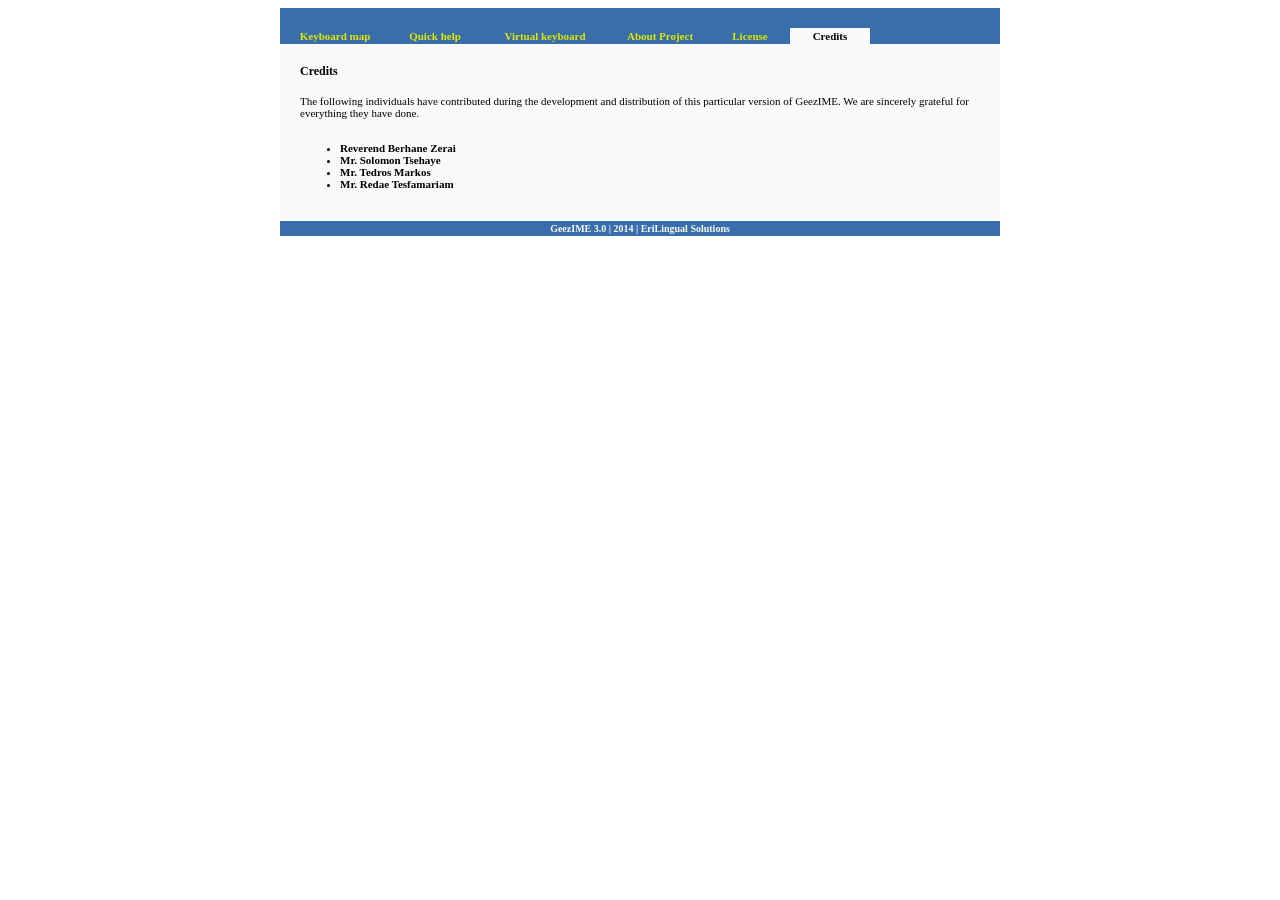
<file: credits.html>
<html>
  <head>
    <meta http-equiv="Content-Type" content="text/html; charset=UTF-8">
    <link rel="stylesheet" href="cutegeez.css"/>
	<link rel="shortcut icon" type="image/x-icon" href="ico.ico"/>
	<title>GeezIME Credits</title>
  </head>
<body bgcolor="white">
<table style="border: 2 solid #376EAB;" width="722" align="center" cellspacing="0" cellpadding="0">
<tr><td>
<table border="0" bgcolor="#376EAB"width="720" align="center" cellspacing="0" cellpadding="0">
<tr>
<td colspan="2" height="20">&nbsp;<td>
</tr>
<tr>
<td colspan="2">
	<table cellspacing="0" cellpadding="0">
	<tr class="menu" align="center" height="16">
		<td width="110"><a href="index.html">Keyboard map</a></td>
		<td width="90"><a href="apphelp.html">Quick help</a></td>
		<td width="130"><a href="tosk.html">Virtual keyboard</a></td>
		<td width="100"><a href="author.html">About Project</a></td>
		<td width="80"><a href="license.html">License</a></td>
		<td width="80" bgcolor="#fafafa"><b>Credits</b></td>
		<td>&nbsp;</td>
	</tr></table>
</td>
</tr>
<tr bgcolor="#fafafa" valign="top">
<td colspan="2">
<table align="center" cellspacing="0" cellpadding="20">
	<tr>
	<td class="text">
	<h4 class="topic">Credits</h4>
	The following individuals have contributed during the development and distribution of this particular version of GeezIME. We are sincerely grateful for everything they have done.</br></br>
	<ul>
		<li><b>Reverend Berhane Zerai</b></li>
		<li><b>Mr. Solomon Tsehaye</b></li>
		<li><b>Mr. Tedros Markos</li>
		<li><b>Mr. Redae Tesfamariam</b></li>
	</ul>	
	</td>
	</tr>
</table>
</td>
</tr>
<tr>
<td colspan="2" height="15" align="center" class="tag">GeezIME 3.0 | 2014 | EriLingual Solutions<td>
</tr>
</table>
</td></tr></table>
</body>
</html>
</file>
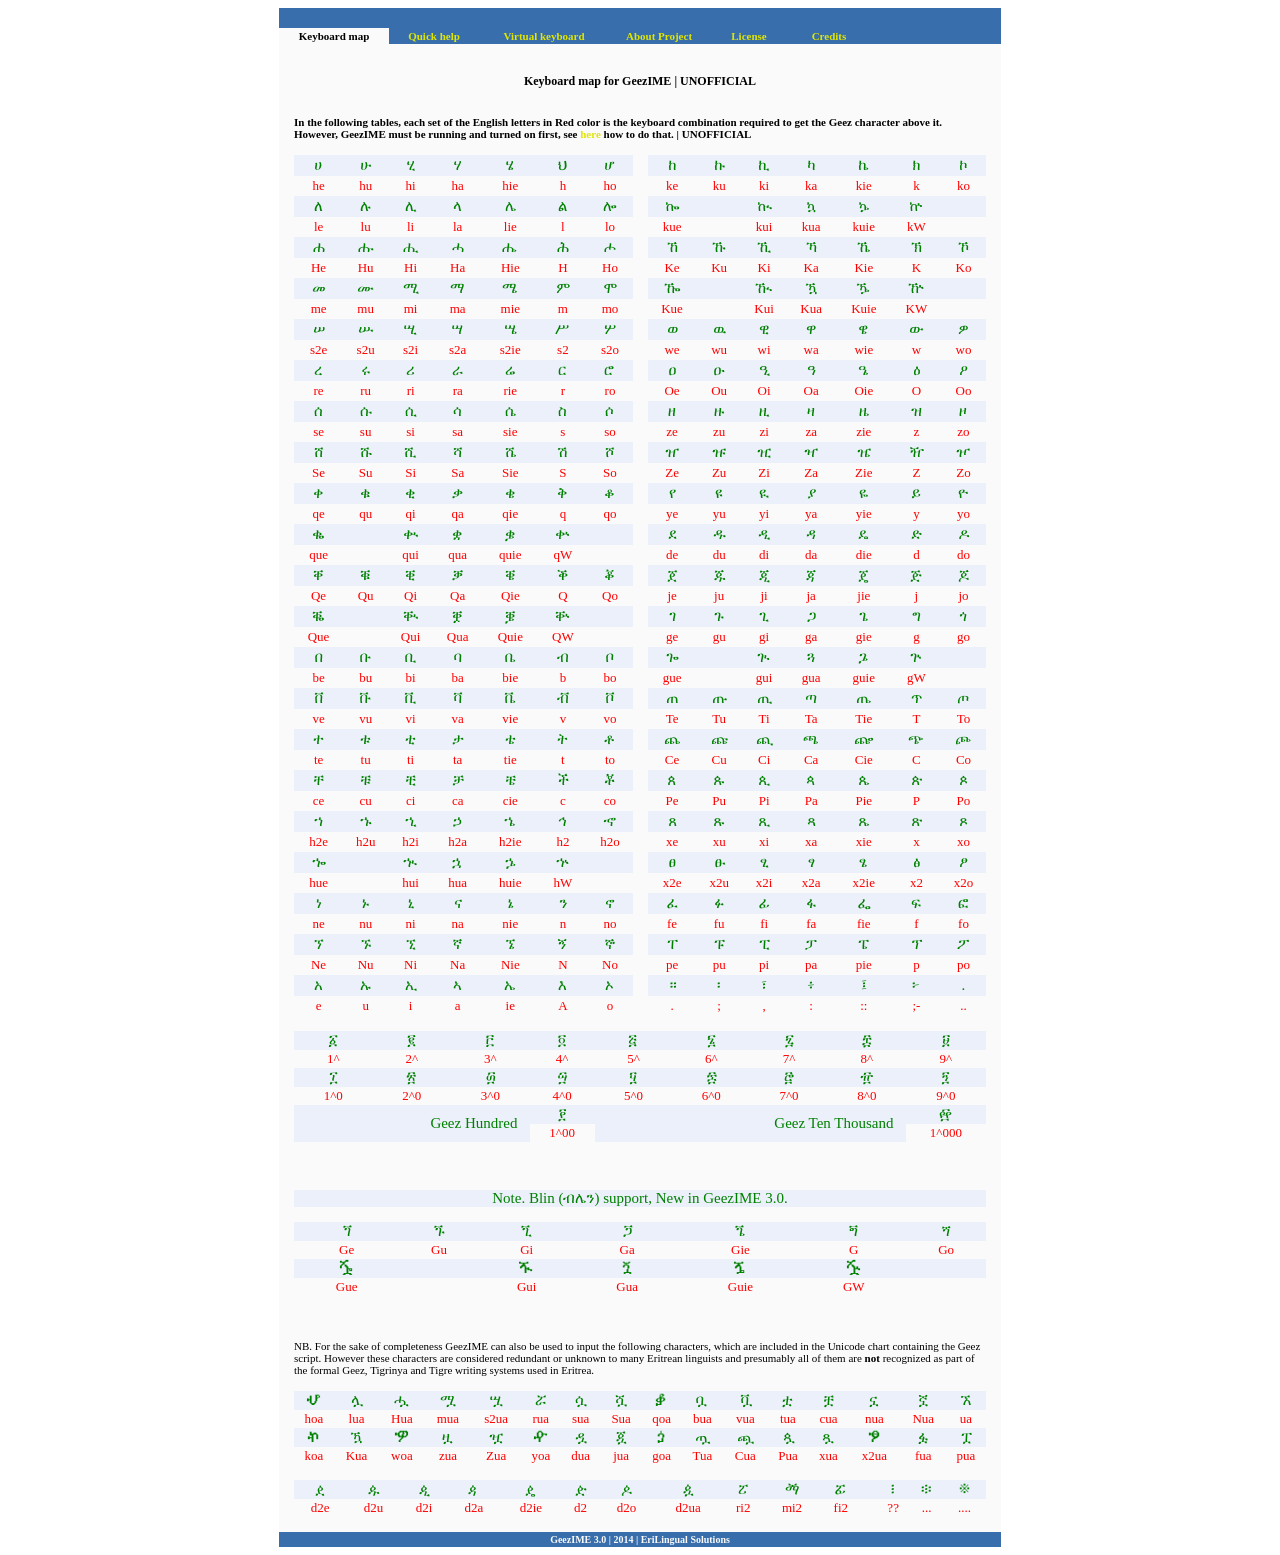
<file: geezime_help.html>
﻿<html>
  <head>
    <meta http-equiv="Content-Type" content="text/html; charset=UTF-8">
    <link rel="stylesheet" href="cutegeez.css"/>
	<link rel="shortcut icon" type="image/x-icon" href="ico.ico"/>
	<title>GeezIME Help | UNOFFICIAL </title>
  </head>
<body bgcolor="white">
<table style="border: 2 solid #376EAB;" width="722" align="center" cellspacing="0" cellpadding="0">
<tr><td>
<table border="0" bgcolor="#376EAB"nwidth="720" align="center" cellspacing="0" cellpadding="0">
<tr>
<td colspan="2" height="20">&nbsp;<td>
</tr>
<tr>
<td colspan="2">
	<table cellspacing="0" cellpadding="0">
	<tr class="menu" align="center" height="16">
		<td width="110" bgcolor="#fafafa"><b>Keyboard map</b></td>
		<td width="90"><a href="apphelp.html">Quick help</a></td>
		<td width="130"><a href="tosk.html">Virtual keyboard</a></td>
		<td width="100"><a href="author.html">About Project</a></td>
		<td width="80"><a href="license.html">License</a></td>
		<td width="80"><a href="credits.html">Credits</a></td>
		<td>&nbsp;</td>
	</tr></table>
</td>
</tr>
<tr align="center" bgcolor="#fafafa">
<td colspan="2"></br>
	<h3 class="topic">Keyboard map for GeezIME | UNOFFICIAL</h3>
</td>
</tr>
<tr bgcolor="#fafafa">
<td colspan="2">
<table align="center" cellspacing="15" cellpadding="0">
<tr>
<td colspan="2">
	<p class="text"><b>
		In the following tables, each set of the English letters in Red color is the keyboard combination 
		required to get the Geez character above it. However, GeezIME must be running and turned on first,
		see <a href="apphelp.html">here<a> how to do that. | UNOFFICIAL</b>
	</p>
</td>
</tr>
<tr>
<td width="50%">
	<table class="grid" align="center" cellspacing="0" cellpadding="2" width="100%">
		<tr class="tig"> 
			<td>ሀ</td><td>ሁ</td><td>ሂ</td><td>ሃ</td><td>ሄ</td><td>ህ</td><td>ሆ</td>
		</tr>
		<tr class="eng"> 
			<td>he</td><td>hu</td><td>hi</td><td>ha</td><td>hie</td><td>h</td><td>ho</td>
		</tr>

		<tr class="tig"> 
			<td>ለ</td><td>ሉ</td><td>ሊ</td><td>ላ</td><td>ሌ</td><td>ል</td><td>ሎ</td>
		 </tr>
		<tr class="eng"> 
			<td>le</td><td>lu</td><td>li</td><td>la</td><td>lie</td><td>l</td><td>lo</td>
		</tr>

		<tr class="tig"> 
			<td>ሐ</td><td>ሑ</td><td>ሒ</td><td>ሓ</td><td>ሔ</td><td>ሕ</td><td>ሖ</td>
		</tr>
		<tr class="eng"> 
			<td>He</td><td>Hu</td><td>Hi</td><td>Ha</td><td>Hie</td><td>H</td><td>Ho</td>
		</tr>

		<tr class="tig"> 
			<td>መ</td><td>ሙ</td><td>ሚ</td><td>ማ</td><td>ሜ</td><td>ም</td><td>ሞ</td>
		 </tr>
		<tr class="eng"> 
			<td>me</td><td>mu</td><td>mi</td><td>ma</td><td>mie</td><td>m</td><td>mo</td>
		</tr>
		
		<tr class="tig"> 
			<td>ሠ</td><td>ሡ</td><td>ሢ</td><td>ሣ</td><td>ሤ</td><td>ሥ</td><td>ሦ</td>
		</tr>
		<tr class="eng"> 
			<td>s2e</td><td>s2u</td><td>s2i</td><td>s2a</td><td>s2ie</td><td>s2</td><td>s2o</td>
		</tr>

		<tr class="tig"> 
			<td>ረ</td><td>ሩ</td><td>ሪ</td><td>ራ</td><td>ሬ</td><td>ር</td><td>ሮ</td>
		</tr>
		<tr class="eng"> 
			<td>re</td><td>ru</td><td>ri</td><td>ra</td><td>rie</td><td>r</td><td>ro</td>
		</tr>

		<tr class="tig"> 
			<td>ሰ</td><td>ሱ</td><td>ሲ</td><td>ሳ</td><td>ሴ</td><td>ስ</td><td>ሶ</td>
		</tr>
		<tr class="eng"> 
			<td>se</td><td>su</td><td>si</td><td>sa</td><td>sie</td><td>s</td><td>so</td>
		</tr>

		<tr class="tig"> 
			<td>ሸ</td><td>ሹ</td><td>ሺ</td><td>ሻ</td><td>ሼ</td><td>ሽ</td><td>ሾ</td>
		</tr>
		<tr class="eng"> 
			<td>Se</td><td>Su</td><td>Si</td><td>Sa</td><td>Sie</td><td>S</td><td>So</td>
		</tr>

		<tr class="tig"> 
			<td>ቀ</td><td>ቁ</td><td>ቂ</td><td>ቃ</td><td>ቄ</td><td>ቅ</td><td>ቆ</td>
		</tr>
		<tr class="eng"> 
			<td>qe</td><td>qu</td><td>qi</td><td>qa</td><td>qie</td><td>q</td><td>qo</td>
		</tr>
		
		<tr class="tig"> 
			<td>ቈ</td><td>&nbsp;</td><td>ቊ</td><td>ቋ</td><td>ቌ</td><td>ቍ</td><td>&nbsp;</td>
		</tr>	
		<tr class="eng"> 
			<td>que</td><td>&nbsp;</td><td>qui</td><td>qua</td><td>quie</td><td>qW</td><td>&nbsp;</td>
		</tr>

		<tr class="tig"> 
			<td>ቐ</td><td>ቑ</td><td>ቒ</td><td>ቓ</td><td>ቔ</td><td>ቕ</td><td>ቖ</td>
		</tr>
		<tr class="eng"> 
			<td>Qe</td><td>Qu</td><td>Qi</td><td>Qa</td><td>Qie</td><td>Q</td><td>Qo</td>
		</tr>

		<tr class="tig"> 
			<td>ቘ</td><td>&nbsp;</td><td>ቚ</td><td>ቛ</td><td>ቜ</td><td>ቝ</td><td>&nbsp;</td>
		</tr>
		<tr class="eng"> 
			<td>Que</td><td>&nbsp;</td><td>Qui</td><td>Qua</td><td>Quie</td><td>QW</td><td>&nbsp;</td>
		</tr>

		<tr class="tig"> 
			<td>በ</td><td>ቡ</td><td>ቢ</td><td>ባ</td><td>ቤ</td><td>ብ</td><td>ቦ</td>
		</tr>
		<tr class="eng"> 
			<td>be</td><td>bu</td><td>bi</td><td>ba</td><td>bie</td><td>b</td><td>bo</td>
		</tr>
		
		<tr class="tig"> 
			<td>ቨ</td><td>ቩ</td><td>ቪ</td><td>ቫ</td><td>ቬ</td><td>ቭ</td><td>ቮ</td>
		</tr>
		<tr class="eng"> 
			<td>ve</td><td>vu</td><td>vi</td><td>va</td><td>vie</td><td>v</td><td>vo</td>
		</tr>

		<tr class="tig"> 
			<td>ተ</td><td>ቱ</td><td>ቲ</td><td>ታ</td><td>ቴ</td><td>ት</td><td>ቶ</td>
		</tr>
		<tr class="eng"> 
			<td>te</td><td>tu</td><td>ti</td><td>ta</td><td>tie</td><td>t</td><td>to</td>
		</tr>

		<tr class="tig"> 
			<td>ቸ</td><td>ቹ</td><td>ቺ</td><td>ቻ</td><td>ቼ</td><td>ች</td><td>ቾ</td>
		</tr>
		<tr class="eng"> 
			<td>ce</td><td>cu</td><td>ci</td><td>ca</td><td>cie</td><td>c</td><td>co</td>
		</tr>
		
		<tr class="tig"> 
			<td>ኀ</td><td>ኁ</td><td>ኂ</td><td>ኃ</td><td>ኄ</td><td>ኅ</td><td>ኆ</td>
		</tr>
		<tr class="eng"> 
			<td>h2e</td><td>h2u</td><td>h2i</td><td>h2a</td><td>h2ie</td><td>h2</td><td>h2o</td>
		</tr>
		
		<tr class="tig"> 
			<td>ኈ</td><td>&nbsp;</td><td>ኊ</td><td>ኋ</td><td>ኌ</td><td>ኍ</td><td>&nbsp;</td>
		</tr>
		<tr class="eng"> 
			<td>hue</td><td>&nbsp;</td><td>hui</td><td>hua</td><td>huie</td><td>hW</td><td>&nbsp;</td>
		</tr>
		
		<tr class="tig"> 
			<td>ነ</td><td>ኑ</td><td>ኒ</td><td>ና</td><td>ኔ</td><td>ን</td><td>ኖ</td>
		</tr>
		<tr class="eng"> 
			<td>ne</td><td>nu</td><td>ni</td><td>na</td><td>nie</td><td>n</td><td>no</td>
		</tr>

		<tr class="tig"> 
			<td>ኘ</td><td>ኙ</td><td>ኚ</td><td>ኛ</td><td>ኜ</td><td>ኝ</td><td>ኞ</td>
		</tr>
		<tr class="eng"> 
			<td>Ne</td><td>Nu</td><td>Ni</td><td>Na</td><td>Nie</td><td>N</td><td>No</td>
		</tr>

		<tr class="tig"> 
			<td>አ</td><td>ኡ</td><td>ኢ</td><td>ኣ</td><td>ኤ</td><td>እ</td><td>ኦ</td>
		</tr>
		<tr class="eng"> 
			<td>e</td><td>u</td><td>i</td><td>a</td><td>ie</td><td>A</td><td>o</td>
		</tr>
	</table>
</td>
<td width="50%">
	<table class="grid" align="center" cellspacing="0" cellpadding="2" width="100%">
		<tr class="tig"> 
			<td>ከ</td><td>ኩ</td><td>ኪ</td><td>ካ</td><td>ኬ</td><td>ክ</td><td>ኮ</td>
		</tr>
		<tr class="eng"> 
			<td>ke</td><td>ku</td><td>ki</td><td>ka</td><td>kie</td><td>k</td><td>ko</td>
		</tr>
			
		<tr class="tig"> 
			<td>ኰ</td><td>&nbsp;</td><td>ኲ</td><td>ኳ</td><td>ኴ</td><td>ኵ</td><td>&nbsp;</td>
		</tr>
		<tr class="eng"> 
			<td>kue</td><td>&nbsp;</td><td>kui</td><td>kua</td><td>kuie</td><td>kW</td><td>&nbsp;</td>
		</tr>

		<tr class="tig"> 
			<td>ኸ</td><td>ኹ</td><td>ኺ</td><td>ኻ</td><td>ኼ</td><td>ኽ</td><td>ኾ</td>
		</tr>
		<tr class="eng"> 
			<td>Ke</td><td>Ku</td><td>Ki</td><td>Ka</td><td>Kie</td><td>K</td><td>Ko</td>
		</tr>

		<tr class="tig"> 
			<td>ዀ</td><td>&nbsp;</td><td>ዂ</td><td>ዃ</td><td>ዄ</td><td>ዅ</td><td>&nbsp;</td>
		</tr>
		<tr class="eng"> 
			<td>Kue</td><td>&nbsp;</td><td>Kui</td><td>Kua</td><td>Kuie</td><td>KW</td><td>&nbsp;</td>
		</tr>

		<tr class="tig"> 
			<td>ወ</td><td>ዉ</td><td>ዊ</td><td>ዋ</td><td>ዌ</td><td>ው</td><td>ዎ</td>
		</tr>
		<tr class="eng"> 
			<td>we</td><td>wu</td><td>wi</td><td>wa</td><td>wie</td><td>w</td><td>wo</td>
		</tr>

		<tr class="tig"> 
			<td>ዐ</td><td>ዑ</td><td>ዒ</td><td>ዓ</td><td>ዔ</td><td>ዕ</td><td>ዖ</td>
		</tr>
		<tr class="eng"> 
			<td>Oe</td><td>Ou</td><td>Oi</td><td>Oa</td><td>Oie</td><td>O</td><td>Oo</td>
		</tr>

		<tr class="tig"> 
			<td>ዘ</td><td>ዙ</td><td>ዚ</td><td>ዛ</td><td>ዜ</td><td>ዝ</td><td>ዞ</td>
		</tr>
		<tr class="eng"> 
			<td>ze</td><td>zu</td><td>zi</td><td>za</td><td>zie</td><td>z</td><td>zo</td>
		</tr>

		<tr class="tig"> 
			<td>ዠ</td><td>ዡ</td><td>ዢ</td><td>ዣ</td><td>ዤ</td><td>ዥ</td><td>ዦ</td>
		</tr>
		<tr class="eng"> 
			<td>Ze</td><td>Zu</td><td>Zi</td><td>Za</td><td>Zie</td><td>Z</td><td>Zo</td>
		</tr>

		<tr class="tig"> 
			<td>የ</td><td>ዩ</td><td>ዪ</td><td>ያ</td><td>ዬ</td><td>ይ</td><td>ዮ</td>
		</tr>
		<tr class="eng"> 
			<td>ye</td><td>yu</td><td>yi</td><td>ya</td><td>yie</td><td>y</td><td>yo</td>
		</tr>

		<tr class="tig"> 
			<td>ደ</td><td>ዱ</td><td>ዲ</td><td>ዳ</td><td>ዴ</td><td>ድ</td><td>ዶ</td>
		</tr>
		<tr class="eng"> 
			<td>de</td><td>du</td><td>di</td><td>da</td><td>die</td><td>d</td><td>do</td>
		</tr>

		<tr class="tig"> 
			<td>ጀ</td><td>ጁ</td><td>ጂ</td><td>ጃ</td><td>ጄ</td><td>ጅ</td><td>ጆ</td>
		</tr>
		<tr class="eng"> 
			<td>je</td><td>ju</td><td>ji</td><td>ja</td><td>jie</td><td>j</td><td>jo</td>
		</tr>

		<tr class="tig"> 
			<td>ገ</td><td>ጉ</td><td>ጊ</td><td>ጋ</td><td>ጌ</td><td>ግ</td><td>ጎ</td>
		</tr>
		<tr class="eng"> 
			<td>ge</td><td>gu</td><td>gi</td><td>ga</td><td>gie</td><td>g</td><td>go</td>
		</tr>
			
		<tr class="tig"> 
			<td>ጐ</td><td>&nbsp;</td><td>ጒ</td><td>ጓ</td><td>ጔ</td><td>ጕ</td><td>&nbsp;</td>
		</tr>
		<tr class="eng"> 
			<td>gue</td><td>&nbsp;</td><td>gui</td><td>gua</td><td>guie</td><td>gW</td><td>&nbsp;</td>
		</tr>

		<tr class="tig"> 
			<td>ጠ</td><td>ጡ</td><td>ጢ</td><td>ጣ</td><td>ጤ</td><td>ጥ</td><td>ጦ</td>
		</tr>
		<tr class="eng"> 
			<td>Te</td><td>Tu</td><td>Ti</td><td>Ta</td><td>Tie</td><td>T</td><td>To</td>
		</tr>

		<tr class="tig"> 
			<td>ጨ</td><td>ጩ</td><td>ጪ</td><td>ጫ</td><td>ጬ</td><td>ጭ</td><td>ጮ</td>
		</tr>
		<tr class="eng"> 
			<td>Ce</td><td>Cu</td><td>Ci</td><td>Ca</td><td>Cie</td><td>C</td><td>Co</td>
		</tr>

		<tr class="tig"> 
			<td>ጰ</td><td>ጱ</td><td>ጲ</td><td>ጳ</td><td>ጴ</td><td>ጵ</td><td>ጶ</td>
		</tr>
		<tr class="eng"> 
			<td>Pe</td><td>Pu</td><td>Pi</td><td>Pa</td><td>Pie</td><td>P</td><td>Po</td>
		</tr>

		<tr class="tig"> 
			<td>ጸ</td><td>ጹ</td><td>ጺ</td><td>ጻ</td><td>ጼ</td><td>ጽ</td><td>ጾ</td>
		</tr>
		<tr class="eng"> 
			<td>xe</td><td>xu</td><td>xi</td><td>xa</td><td>xie</td><td>x</td><td>xo</td>
		</tr>
		
		<tr class="tig"> 
			<td>ፀ</td><td>ፁ</td><td>ፂ</td><td>ፃ</td><td>ፄ</td><td>ፅ</td><td>ፆ</td>
		</tr>
		<tr class="eng"> 
			<td>x2e</td><td>x2u</td><td>x2i</td><td>x2a</td><td>x2ie</td><td>x2</td><td>x2o</td>
		</tr>

		<tr class="tig"> 
			<td>ፈ</td><td>ፉ</td><td>ፊ</td><td>ፋ</td><td>ፌ</td><td>ፍ</td><td>ፎ</td>
		</tr>
		<tr class="eng"> 
			<td>fe</td><td>fu</td><td>fi</td><td>fa</td><td>fie</td><td>f</td><td>fo</td>
		</tr>

		<tr class="tig"> 
			<td>ፐ</td><td>ፑ</td><td>ፒ</td><td>ፓ</td><td>ፔ</td><td>ፕ</td><td>ፖ</td>
		</tr>
		<tr class="eng"> 
			<td>pe</td><td>pu</td><td>pi</td><td>pa</td><td>pie</td><td>p</td><td>po</td>
		</tr>
		
		<tr class="tig">
			<td>።</td><td>፡</td><td>፣</td><td>፥</td><td>፤</td><td>፦</td><td>.</td>
		</tr>
		<tr class="eng">
			<td>.</td><td>;</td><td>,</td><td>:</td><td>::</td><td>;-</td><td>..</td>
		</tr>		
	</table>
</td>
</tr>
<tr>
<td colspan="2">
	<table class="grid" cellspacing="0" cellpadding="1" align="center" width="100%">
		<tr class="tig" align="center"> 
			<td>፩</td><td>፪</td><td>፫</td><td>፬</td><td>፭</td><td>፮</td><td>፯</td><td>፰</td><td>፱</td>
		</tr>
		<tr class="eng" align="center"> 
			<td>1^</td><td>2^</td><td>3^</td><td>4^</td><td>5^</td><td>6^</td><td>7^</td><td>8^</td><td>9^</td>
		</tr>
		
		<tr class="tig" align="center"> 
			<td>፲</td><td>፳</td><td>፴</td><td>፵</td><td>፶</td><td>፷</td><td>፸</td><td>፹</td><td>፺</td>
		</tr>
		<tr class="eng" align="center"> 
			<td>1^0</td><td>2^0</td><td>3^0</td><td>4^0</td><td>5^0</td><td>6^0</td><td>7^0</td><td>8^0</td><td>9^0</td></tr>
		
		<tr class="tig" valign="center" align="center"> 
			<td rowspan="2" colspan="3" align="right">Geez Hundred &nbsp;&nbsp;</td><td>፻</td>
			<td rowspan="2" colspan="4" align="right"> Geez Ten Thousand &nbsp;&nbsp;</td><td>፼</td>
		</tr>
		<tr class="eng"> 
			<td>1^00</td><td>1^000</td>
		</tr>
	</table>
</td>
</tr>
<tr>
<td colspan="2"></br>
	<p class="tig">
		Note. Blin (ብሌን) support, New in GeezIME 3.0.
	</p>
</td>
</tr>
<tr> 
<td colspan="2">
	<table class="grid" cellspacing="0" cellpadding="1" width="100%" align="center">
		<tr class="tig"> 
			<td>ጘ</td><td>ጙ</td><td>ጚ</td><td>ጛ</td><td>ጜ</td><td>ጝ</td><td>ጞ</td>
		</tr>
		<tr class="eng"> 
			<td>Ge</td><td>Gu</td><td>Gi</td><td>Ga</td><td>Gie</td><td>G</td><td>Go</td>
		</tr>
		<tr class="tig"> 
			<td>ⶓ</td><td>&nbsp;</td><td>ⶔ</td><td>ጟ</td><td>ⶕ</td><td>ⶖ</td><td>&nbsp;</td>
		</tr>
		<tr class="eng"> 
			<td>Gue</td><td>&nbsp;</td><td>Gui</td><td>Gua</td><td>Guie</td><td>GW</td><td>&nbsp;</td>
		</tr>
	</table>
</td>
</tr>
<tr>
<td colspan="2"></br>
	<p class="text">
		NB. For the sake of completeness GeezIME can also be used to input the following characters, 
	which are included in the Unicode chart containing the Geez script. However these characters are considered redundant or unknown to many Eritrean linguists and presumably all of them are <b>not</b> recognized as part of the formal Geez, Tigrinya and Tigre writing systems used in Eritrea.
	</p>
</td>
</tr>
<tr>
<td colspan="2">
	<table class="grid" cellspacing="0" cellpadding="1" width="100%" align="center">
		<tr class="tig" align="center"> 
			<td>ሇ</td><td>ሏ</td><td>ሗ</td><td>ሟ</td><td>ሧ</td><td>ሯ</td><td>ሷ</td><td>ሿ</td><td>ቇ</td><td>ቧ</td><td>ቯ</td><td>ቷ</td><td>ቿ</td><td>ኗ</td><td>ኟ</td><td>ኧ</td>
		</tr>
		<tr class="eng" align="center"> 
			<td>hoa</td><td>lua</td><td>Hua</td><td>mua</td><td>s2ua</td><td>rua</td><td>sua</td><td>Sua</td><td>qoa</td><td>bua</td><td>vua</td><td>tua</td><td>cua</td><td>nua</td><td>Nua</td><td>ua</td>
		</tr>
		
		<tr class="tig" align="center"> 
			<td>ኯ</td><td>ዃ</td><td>ዏ</td><td>ዟ</td><td>ዧ</td><td>ዯ</td><td>ዷ</td><td>ጇ</td><td>ጏ</td><td>ጧ</td><td>ጯ</td><td>ጷ</td><td>ጿ</td><td>ፇ</td><td>ፏ</td><td>ፗ</td>
		</tr>
		<tr class="eng" align="center"> 
			<td>koa</td><td>Kua</td><td>woa</td><td>zua</td><td>Zua</td><td>yoa</td><td>dua</td><td>jua</td><td>goa</td><td>Tua</td><td>Cua</td><td>Pua</td><td>xua</td><td>x2ua</td><td>fua</td><td>pua</td>
		</tr>
	</table>
</td>
</tr>
<tr> 
<td colspan="2">
	<table class="grid" cellspacing="0" cellpadding="1" width="100%" align="center">
		<tr class="tig"> 
			<td>ዸ</td><td>ዹ</td><td>ዺ</td><td>ዻ</td><td>ዼ</td><td>ዽ</td><td>ዾ</td><td>ዿ</td><td>ፘ</td><td>ፙ</td><td>ፚ</td><td>&nbsp;</td><td>፧</td><td>፨</td><td>፠</td>
		</tr>
		<tr class="eng"> 
			<td>d2e</td><td>d2u</td><td>d2i</td><td>d2a</td><td>d2ie</td><td>d2</td><td>d2o</td><td>d2ua</td><td>ri2</td><td>mi2</td><td>fi2</td><td>&nbsp;</td><td>??</td><td>...</td><td>....</td>
		</tr>
	</table>
</td>
</tr>
</table>
</td>
</tr>
<tr>
<td colspan="2" height="15" align="center" class="tag">GeezIME 3.0 | 2014 | EriLingual Solutions<td>
</tr>
</table>
</td></tr></table>
</body>
</html>
</file>
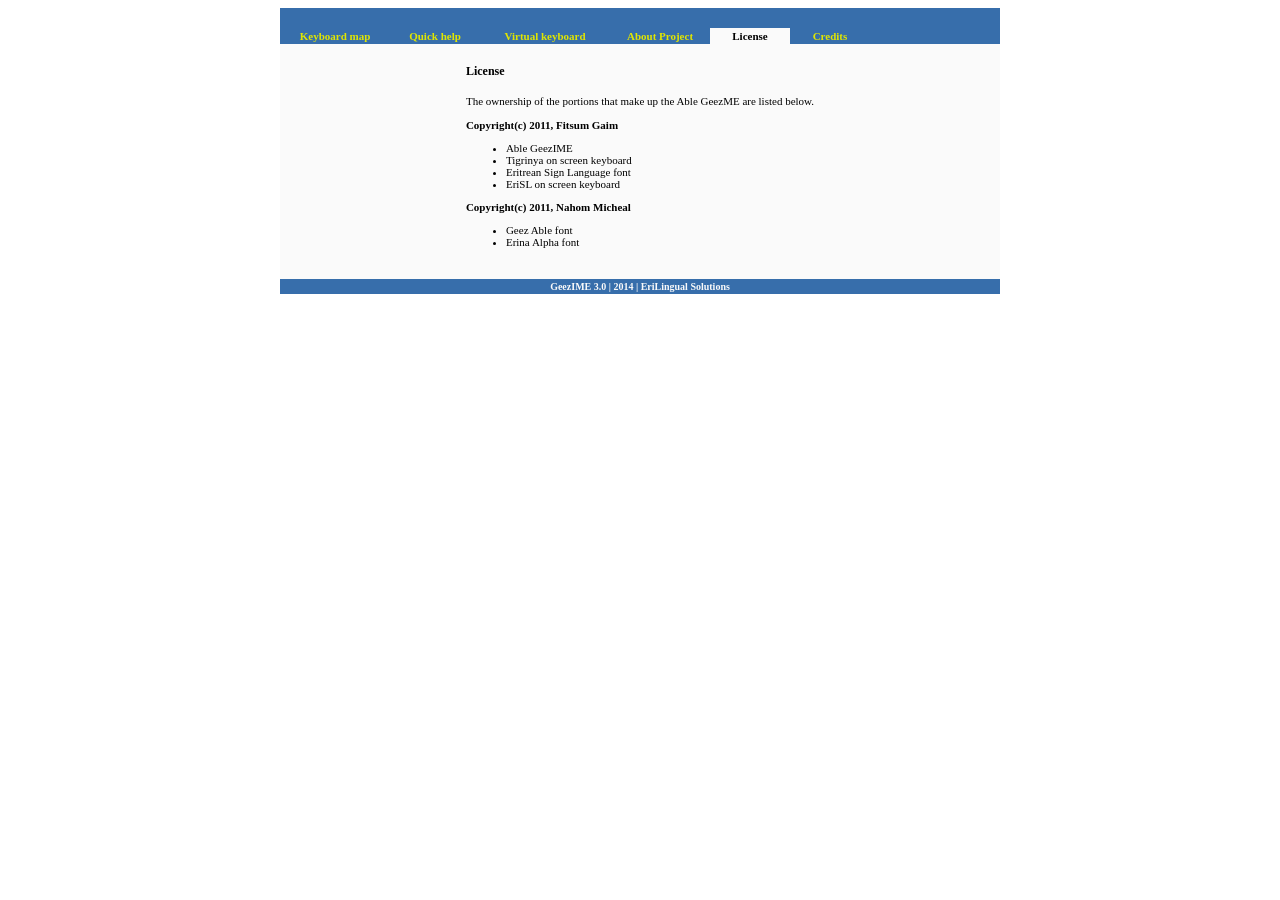
<file: license.html>
<html>
  <head>
    <meta http-equiv="Content-Type" content="text/html; charset=UTF-8">
    <link rel="stylesheet" href="cutegeez.css"/>
	<link rel="shortcut icon" type="image/x-icon" href="ico.ico"/>
	<title>GeezIME License</title>
  </head>
<body bgcolor="white">
<table style="border: 2 solid #376EAB;" width="722" align="center" cellspacing="0" cellpadding="0">
<tr><td>
<table border="0" bgcolor="#376EAB"width="720" align="center" cellspacing="0" cellpadding="0">
<tr>
<td colspan="2" height="20">&nbsp;<td>
</tr>
<tr>
<td colspan="2">
	<table cellspacing="0" cellpadding="0">
	<tr class="menu" align="center" height="16">
		<td width="110"><a href="index.html">Keyboard map</a></td>
		<td width="90"><a href="apphelp.html">Quick help</a></td>
		<td width="130"><a href="tosk.html">Virtual keyboard</a></td>
		<td width="100"><a href="author.html">About Project</a></td>
		<td width="80" bgcolor="#fafafa"><b>License</b></td>
		<td width="80"><a href="credits.html">Credits</a></td>
		<td>&nbsp;</td>
	</tr></table>
</td>
</tr>
<tr bgcolor="#fafafa" valign="top">
<td colspan="2">
<table align="center" cellspacing="0" cellpadding="20">
	<tr>
	<td class="text">
	<h4 class="topic">License</h4>
	The ownership of the portions that make up the Able GeezME are listed below.</br></br>
	<b>Copyright(c) 2011, Fitsum Gaim</b>
	<ul> 
		<li>Able GeezIME</li>
		<li>Tigrinya on screen keyboard</li>
		<li>Eritrean Sign Language font</li>
		<li>EriSL on screen keyboard</li>
	</ul>
	<b>Copyright(c) 2011, Nahom Micheal</b>
	<ul> 
		<li>Geez Able font</li>
		<li>Erina Alpha font</li>
	</ul>
	</td>
	</tr>
</table>
</td>
</tr>
<tr>
<td colspan="2" height="15" align="center" class="tag">GeezIME 3.0 | 2014 | EriLingual Solutions<td>
</tr>
</table>
</td></tr></table>
</body>
</html>
</file>
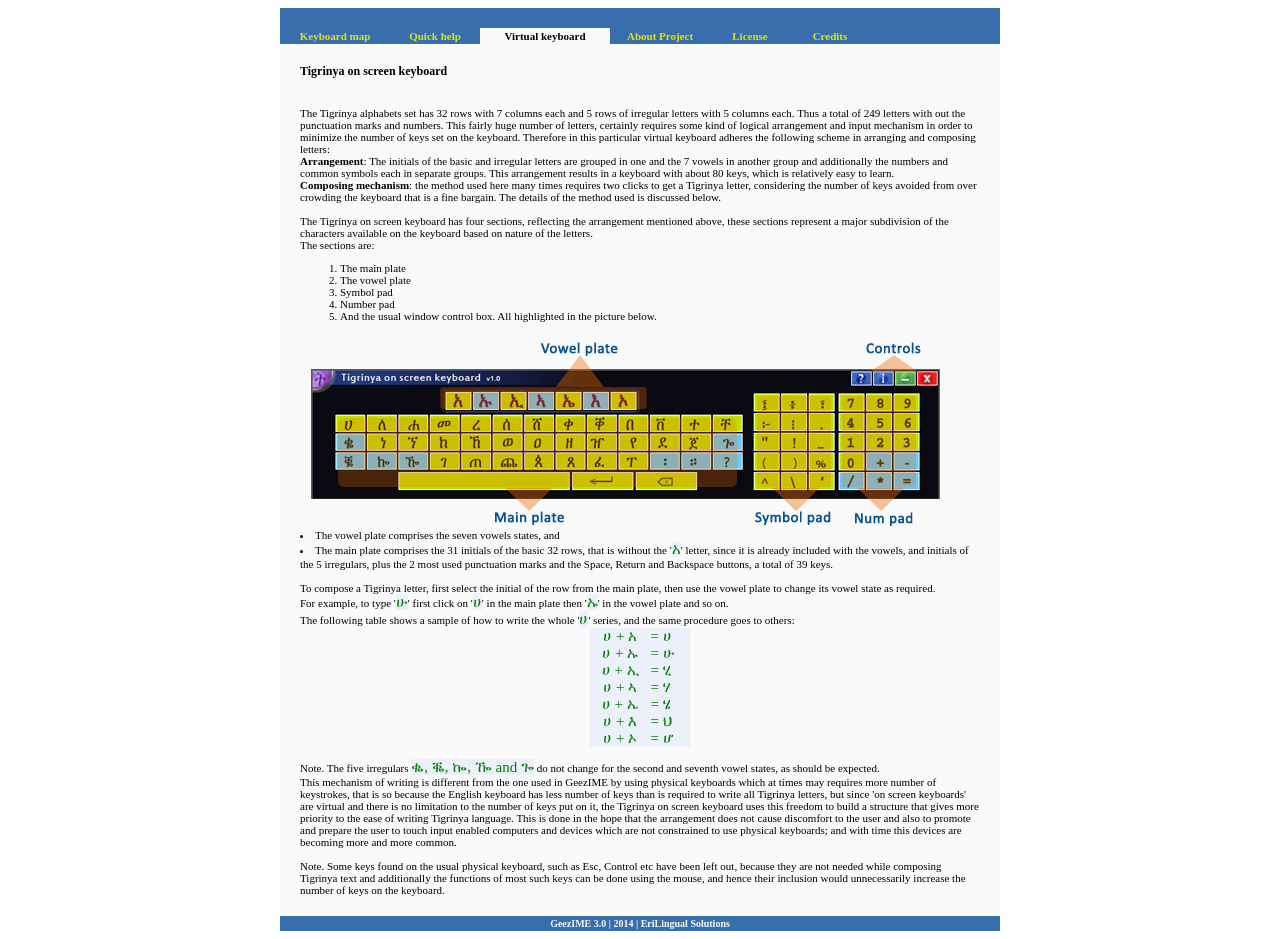
<file: tosk.html>
﻿<html>
  <head>
    <meta http-equiv="Content-Type" content="text/html; charset=UTF-8">
    <link rel="stylesheet" href="cutegeez.css"/>
	<link rel="shortcut icon" type="image/x-icon" href="ico.ico"/>
	<title>GeezIME Virtual Keyboards</title>
  </head>
<body bgcolor="white">
<table style="border: 2 solid #376EAB;" width="722" align="center" cellspacing="0" cellpadding="0">
<tr><td>
<table border="0" bgcolor="#376EAB" width="720" align="center" cellspacing="0" cellpadding="0">
<tr>
<td colspan="2" height="20">&nbsp;<td>
</tr>
<tr>
<td colspan="2">
	<table cellspacing="0" cellpadding="0">
	<tr class="menu" align="center" height="16">
		<td width="110"><a href="index.html">Keyboard map<a></td>
		<td width="90"><a href="apphelp.html">Quick help</a></td>
		<td width="130" bgcolor="#fafafa"><b>Virtual keyboard</b></td>
		<td width="100"><a href="author.html">About Project</a></td>
		<td width="80"><a href="license.html">License</a></td>
		<td width="80"><a href="credits.html">Credits</a></td>
		<td>&nbsp;</td>
	</tr></table>
</td>
</tr>
<tr bgcolor="#fafafa" valign="top">
<td colspan="2">
<table align="center" cellspacing="0" cellpadding="20">
	<tr>
	<td class="text">
	<h4 class="topic">Tigrinya on screen keyboard</h4>
	</br>The Tigrinya alphabets set has 32 rows with 7 columns each and 5 rows of irregular letters with 5 columns each. Thus a total of 249 letters with out the punctuation marks and numbers. This fairly huge number of letters, certainly requires some kind of logical arrangement and input mechanism in order to minimize the number of keys set on the keyboard. Therefore in this particular virtual keyboard adheres the following scheme in arranging and composing letters:<br/>
	<b>Arrangement</b>: The initials of the basic and irregular letters are grouped in one and the 7 vowels in another group and additionally the numbers and common symbols each in separate groups. This arrangement results in a keyboard with about 80 keys, which is relatively easy to learn.<br/>
	<b>Composing mechanism</b>: the method used here many times requires two clicks to get a Tigrinya letter, considering the number of keys avoided from over crowding the keyboard that is a fine bargain. The details of the method used is discussed below.<br/><br/>
	The Tigrinya on screen keyboard has four sections, reflecting the arrangement mentioned above, these sections represent a major subdivision of the characters available on the keyboard based on nature of the letters.</br>
	The sections are:<ol><li>The main plate<li>The vowel plate<li>Symbol pad<li>Number pad<li>And the usual window control box. All highlighted in the picture below.</ol>
	<img  align="center" src="tosk.png"/>
	
	<li>The vowel plate comprises the seven vowels states, and <li>The main plate comprises the 31 initials of the basic 32 rows, that is without the '<i class="tig">አ</i>' letter, since it is already included with the vowels, and initials of the 5 irregulars, plus the 2 most used punctuation marks and the Space, Return and Backspace buttons, a total of 39 keys.</br></br>
	To compose a Tigrinya letter, first select the initial of the row from the main plate, then use the vowel plate to change its vowel state as required.</br>For example, to type '<i class="tig">ሁ</i>' first click on '<i class="tig">ሀ</i>' in the main plate then '<i class="tig">ኡ</i>' in the vowel plate and so on. </br>The following table shows a sample of how to write the whole '<i class="tig">ሀ</i>' series, and the same procedure goes to others:
	<table align="center" class="grid" width='100' cellpadding='0' cellspacing='0'>
		<tr class="tig"><td>ሀ + አ </td><td align="left">= ሀ</td></tr>
		<tr class="tig"><td>ሀ + ኡ </td><td align="left">= ሁ</td></tr>
		<tr class="tig"><td>ሀ + ኢ </td><td align="left">= ሂ</td></tr>
		<tr class="tig"><td>ሀ + ኣ </td><td align="left">= ሃ</td></tr>
		<tr class="tig"><td>ሀ + ኤ </td><td align="left">= ሄ</td></tr>
		<tr class="tig"><td>ሀ + እ </td><td align="left">= ህ</td></tr>
		<tr class="tig"><td>ሀ + ኦ </td><td align="left">= ሆ</td></tr>
	</table></br>
	Note. The five irregulars <i class="tig">ቈ, ቘ, ኰ, ዀ and ጐ</i> do not change for the second and seventh vowel states, as should be expected.
	</br>This mechanism of writing is different from the one used in GeezIME by using physical keyboards which at times may requires more number of keystrokes, that is so because the English keyboard has less number of keys than is required to write all Tigrinya letters, but since 'on screen keyboards' are virtual and there is no limitation to the number of keys put on it, the Tigrinya on screen keyboard uses this freedom to build a structure that gives more priority to the ease of writing Tigrinya language. This is done in the hope that the arrangement does not cause discomfort to the user and also to promote and prepare the user to touch input enabled computers and devices which are not constrained to use physical keyboards; and with time this devices are becoming more and more common.</br></br>
	Note. Some keys found on the usual physical keyboard, such as Esc, Control etc have been left out, because they are not needed while composing Tigrinya text and additionally the functions of most such keys can be done using the mouse, and hence their inclusion would unnecessarily increase the number of keys on the keyboard. 
	</td>
	</tr>
</table>
</td>
</tr>
<tr>
<td colspan="2" height="15" align="center" class="tag">GeezIME 3.0 | 2014 | EriLingual Solutions<td>
</tr>
</table>
</td></tr></table>
</body>
</html>
</file>
<file: cutegeez.css>
:link  { color: rgb(225, 230, 00); text-decoration: none; font-weight: bold;} 
:visited  { color: rgb(225, 200, 00); text-decoration: none; font-weight: bold;} 
:active  { color: rgb(225, 200, 00); text-decoration: none; font-weight: bold;}       
:hover   { color: rgb(150, 255, 100); text-decoration: none; font-weight: bold;}
.grid  {border: 1 solid #000000;}
.header  { color: white; text-align: center; font-family: verdana; font-style: italic; }
.tig     { background: rgb(235,240,250); font-family: Nyala, Geez Able, Geez Jiret, Geez Hiwua; font-size: 15px; color: green; font-style: normal; text-align: center}
.eng     {font-family: verdana; font-size: 13px; color: red; font-style: normal; text-align: center}
.menu   { font-family: verdana;  font-size: 11px;}
.topic   { font-family: verdana;  font-size: 12px; }
.text   { font-family: verdana;  font-size: 11px;}
.tag   { font-family: verdana;  font-size: 10px; color:#fafafa; font-weight: bold}
</file>
